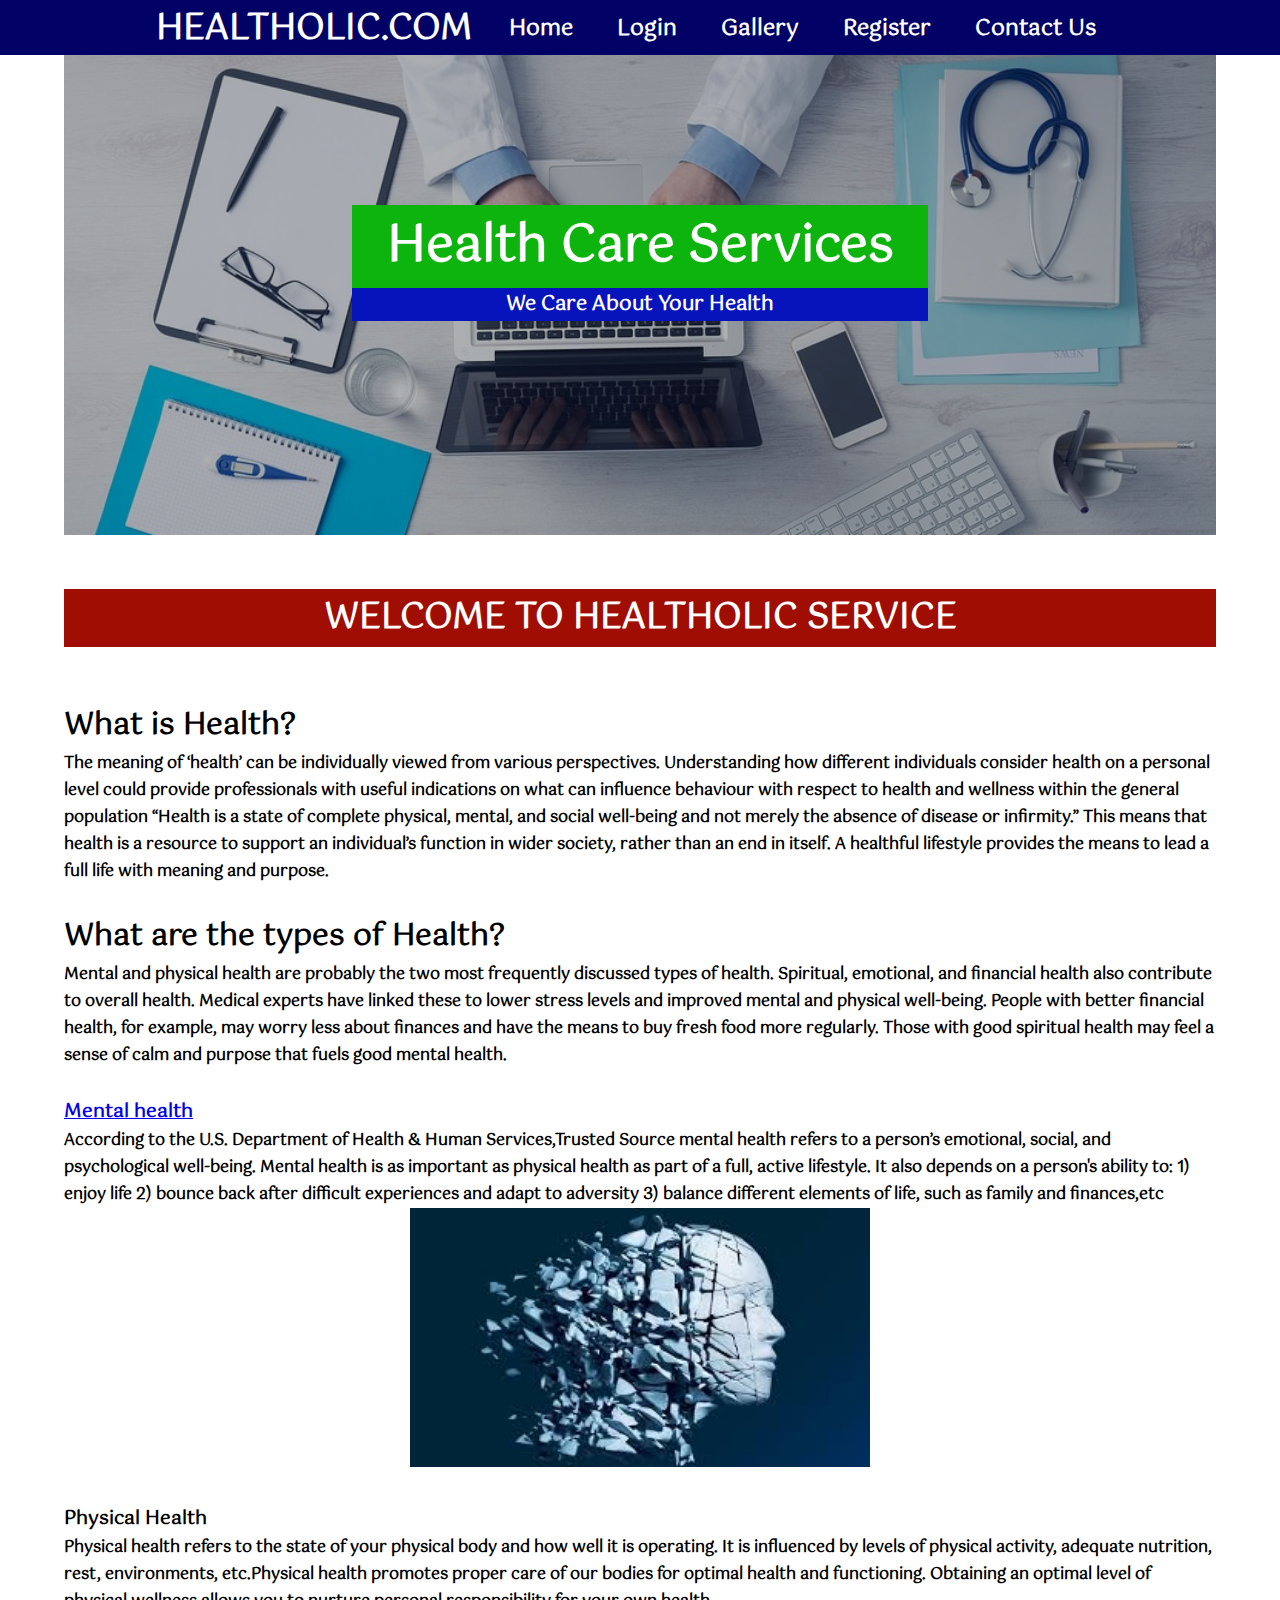
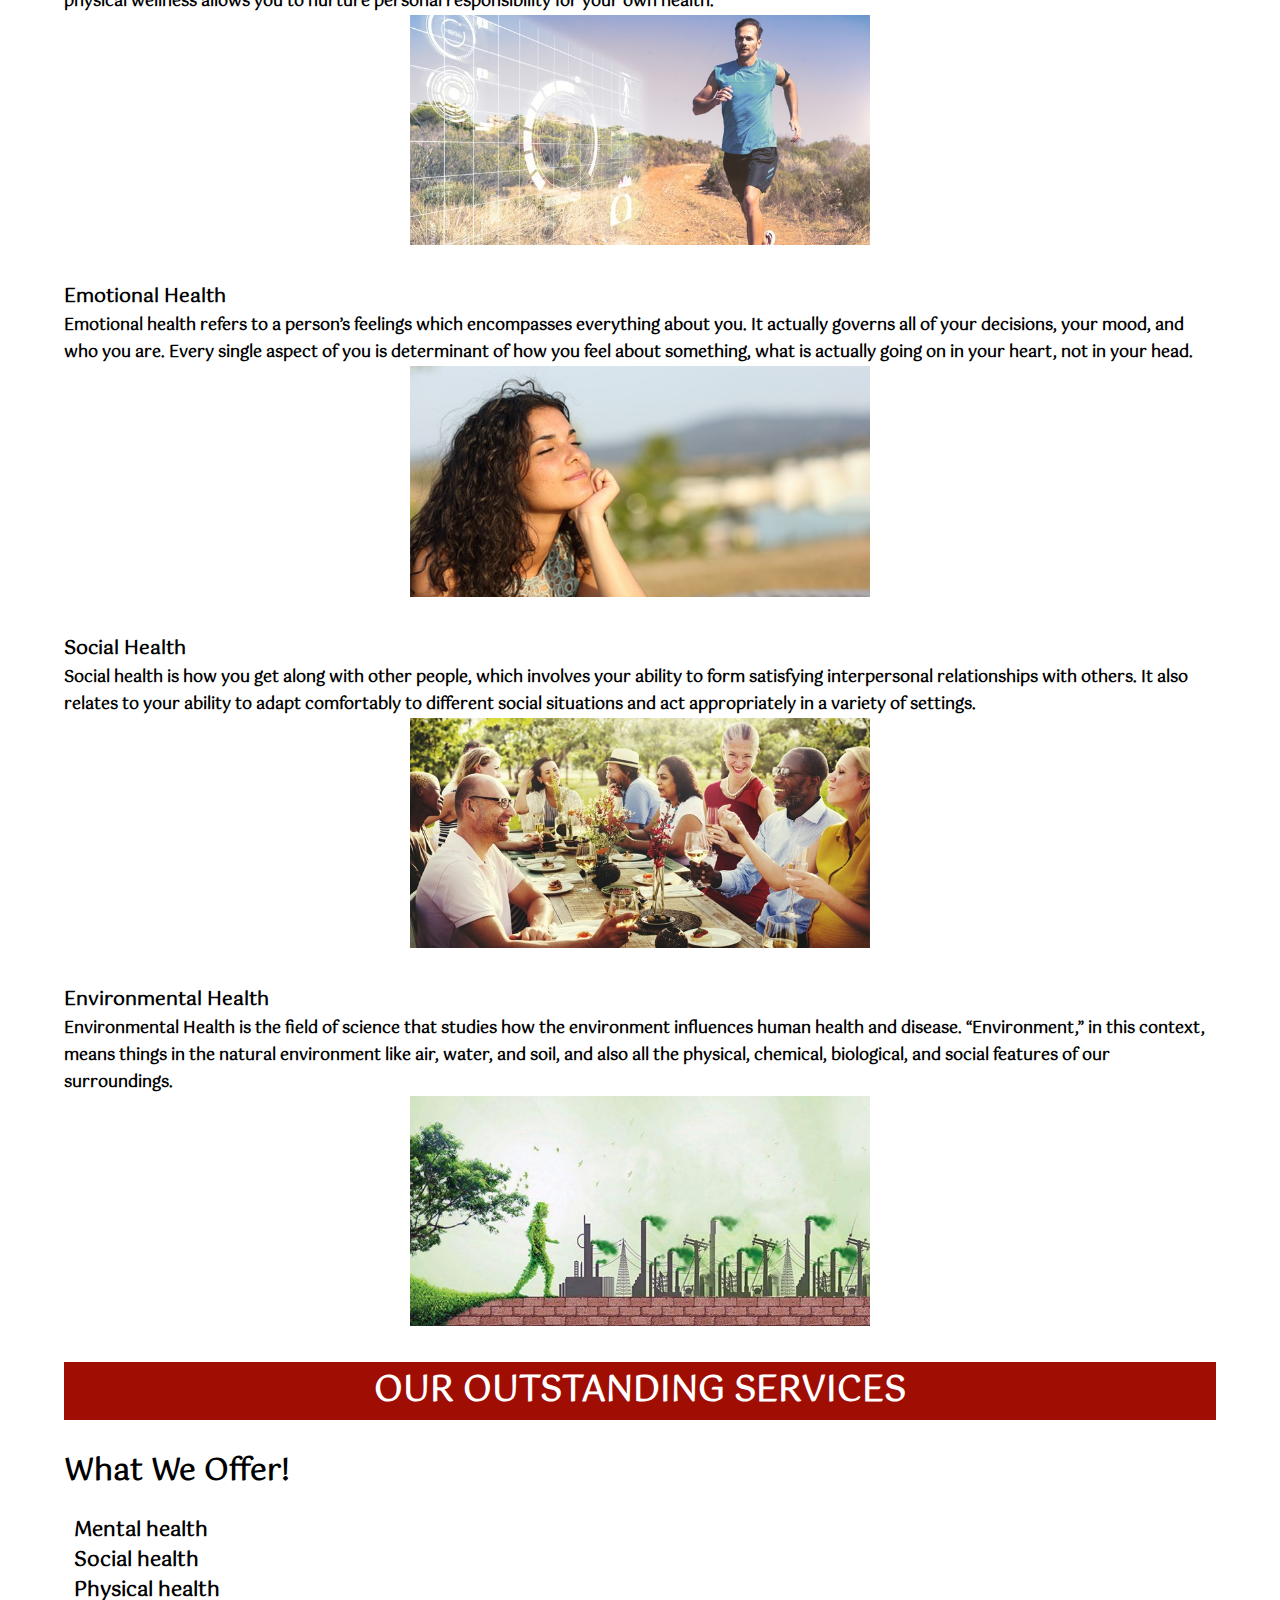
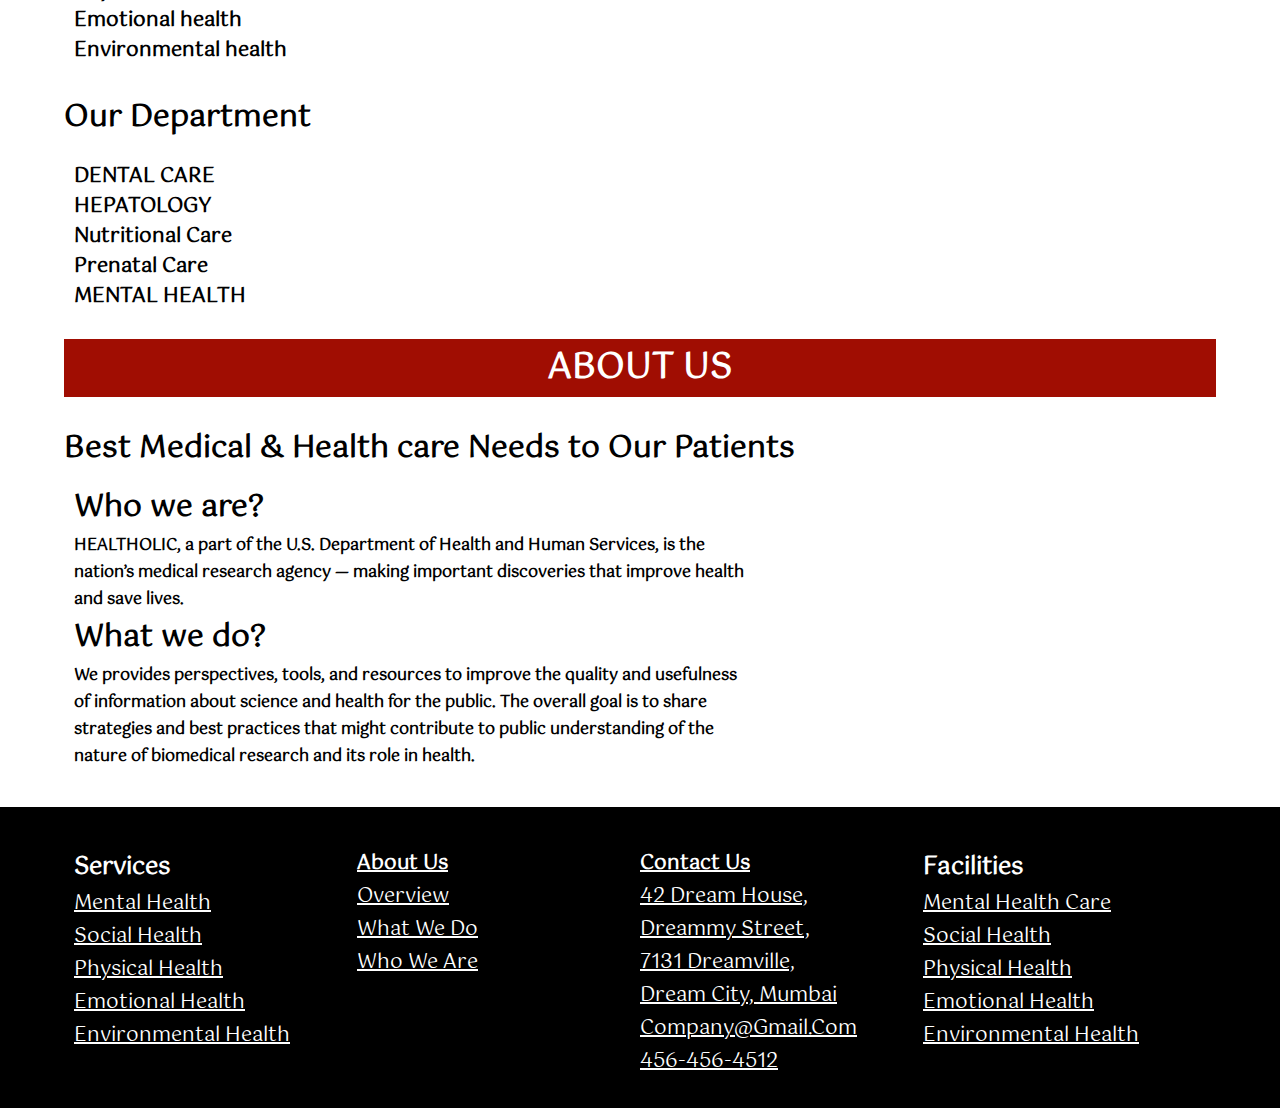
<file: health website/health website/index.html>
<!DOCTYPE html>
<html lang="en">
<head>
	<meta charset="utf-8">
	
	<title>healtholic.com</title>
	<link rel="stylesheet" type="text/css" href="css/index.css">
	<!--<link rel="stylesheet" type="text/css" href="css/fontawesome/css/all.css">-->
	<!--<link rel="stylesheet" type="text/css" href="css/animate.css"> -->
</head>
<body>
<!-- Start Header Coding-->
<header>
	<div class="menu">
		<!-- Start Brand name coding-->
		<div class="brand-name">
			<a href="index.html">
				<h2 class="animated flash">
				<i class="fa fa-hospital"></i>&nbsp;
				HEALTHOLIC.COM</h2>
			</a>
		</div>
		<!-- End Brand name coding-->
		<!-- Start Nav coding & menu coding -->
         <nav>
         	<ul>
         		<li><a href="index.html">Home</a></li>
                 <li><a href="login.html">Login</a></li>
         		<li><a href="gallery.html">Gallery</a></li>
         		<li><a href="register.html">Register</a></li>
         		<li><a href="contact.html">Contact Us</a></li>
         	</ul>
         </nav>
		<!-- End Nav coding & menu coding -->
	</div>
</header>
<!-- End Header Coding-->
<!-- Start Section Coding-->
<section>
	<div class="w-80" style="padding: 0;">
	<div class="section-img">
		<div class="section-bg-box">
			<h1 class="animated slideInLeft">Health Care Services</h1>
			<h2 class="animated slideInRight">We Care About Your Health</h2>
		</div>
	</div>
	<!-- text decoration coding -->
	<br/><br/>
	<center><h1 class="welcome-text">WELCOME  TO  HEALTHOLIC  SERVICE</h1></center>
	<br/><br/>
	<p>
        <h2>What is Health?</h2>
      <h4> The meaning of ‘health’ can be individually viewed from various perspectives.  Understanding how different individuals consider health on a personal level could provide professionals with useful indications on what can influence behaviour with respect to health and wellness within the general population

		“Health is a state of complete physical, mental, and social well-being and not merely the absence of disease or infirmity.”

        This means that health is a resource to support an individual’s function in wider society, rather than an end in itself. A healthful lifestyle provides the means to lead a full life with meaning and purpose.
	</h4>    
	</p>
	<br/>
	<p>
		<h2>What are the types of Health?</h2>
	<h4>   Mental and physical health are probably the two most frequently discussed types of health.

        Spiritual, emotional, and financial health also contribute to overall health. Medical experts have linked these to lower stress levels and improved mental and physical well-being.

        People with better financial health, for example, may worry less about finances and have the means to buy fresh food more regularly. Those with good spiritual health may feel a sense of calm and purpose that fuels good mental health.
	</h4> 
	</p>
	<br/>
	<p>
		<h3><a class="link" href="mental.html">Mental health</a></h3>
        <h4>   According to the U.S. Department of Health & Human Services,Trusted Source mental health refers to a person’s emotional, social, and psychological well-being. Mental health is as important as physical health as part of a full, active lifestyle.
            It also depends on a person's ability to:
            1) enjoy life
            2) bounce back after difficult experiences and adapt to adversity
            3) balance different elements of life, such as family and finances,etc
			<center> <img src="images/12.jpg" width="40%"></center>
		</h4> 
</p>
	<br/>
	<p>
		<h3>Physical Health</h3>
	<h4>   Physical health refers to the state of your physical body and how well it is operating. It is influenced by levels of physical activity, adequate nutrition, rest, environments, etc.Physical health promotes proper care of our bodies for optimal health and functioning. 
        Obtaining an optimal level of physical wellness allows you to nurture personal responsibility for your own health.
		<center><img src="images/13.jpg" width="40%"></center>
	</h4> 
	</p>
	<br/>
	<p>
		<h3>Emotional Health</h3>
	<h4>   Emotional health refers to a person’s feelings which encompasses everything about you. It actually governs all of your decisions, your mood, and who you are.
         Every single aspect of you is determinant of how you feel about something, what is actually going on in your heart, not in your head.
		<center><img src="images/10.jpg" width="40%"></center>
    </h4> 
	</p>
	<br/>
	<p>
		<h3>Social Health</h3>
	<h4>    Social health is how you get along with other people, which involves your ability to form satisfying interpersonal relationships with others. It also relates to your ability to adapt comfortably to different social situations and act appropriately in a variety of settings.
         <center><img src="images/14.jpg" width="40%"></center>
		</h4> 
	</p>
    <br/>
	<p>
		<h3>Environmental Health</h3>
	<h4>    Environmental Health is the field of science that studies how the environment influences human health and disease. “Environment,” in this context, means things in the natural environment like air, water, and soil, and also all the physical, chemical, biological, and social features of our surroundings.
	</h4> 
		<center><img src="images/11.jpg" width="40%"></center>
        
	</p>
	<br/>
	<center><h1 class="welcome-text">OUR OUTSTANDING SERVICES</h1></center>
	<br/>
	<h2>What We Offer!</h2>
	<h3>
	<ul>    
		<li>Mental health</li>
		<li>Social health</li>
		<li>Physical health</li>
		<li>Emotional health</li>
		<li>Environmental health</li>
	</ul>
	</h3>
	<br/>
	<h2>Our Department</h2>
<h3>
	<ul>
		<li>DENTAL CARE</li>
		<li>HEPATOLOGY</li>
        <li>Nutritional Care</li>
		<li>Prenatal Care</li>
		<li>MENTAL HEALTH</li>
	</ul>
</h3>
	<br/>
	<center><h1 class="welcome-text" style="width: 100%;">about us</h1></center>
	<br/>
	<h2>Best Medical & Health care Needs to Our Patients</h2>
	<div class="about-box">
		<div>
			<p>
                <h2>Who we are?</h2>
               <h4> HEALTHOLIC, a part of the U.S. Department of Health and Human Services, is the nation’s medical research agency — making important discoveries that improve health and save lives.
			   </h4>
                <h2>What we do?</h2>
               <h4>We provides perspectives, tools, and resources to improve the quality and usefulness of information about science and health for the public. The overall goal is to share strategies and best practices that might contribute to public understanding of the nature of biomedical research and its role in health. 
			   </h4> 
			</p>
			<br/>
		</div>
	
	</div>
    </div>
</section>
<!-- End Section Coding-->
<!-- Start Footer Coding-->
<footer>
	<div class="w-80">
		<div class="footer-box">
 		<h2>Services</h2>
 		<a href="mental.html">Mental health </a>
 		<a href="#">Social health</a>
 		<a href="#">Physical health</a>
 		<a href="#">Emotional health</a>
 		<a href="#">Environmental health</a>
    </div> 	

    <div class="footer-box">
		<h2><a href="index.html">About Us</a></h2>
 		<a href="#">Overview</a>
 		<a href="#">What we do</a>
 		<a href="#">Who we are</a>
 		
 	</div>
 	<div class="footer-box">
 		<h2><a href="contact.html">Contact Us</a></h2>
 		<a href="#">42 Dream House,</a>
 		<a href="#"> Dreammy street,</a>
 		<a href="#"> 7131 Dreamville,</a>
		<a href="#">Dream City, Mumbai</a>
 		<a href="#">company@gmail.com</a>
 		<a href="#">456-456-4512</a>
 	</div>
 	<div class="footer-box">
 		<h2>Facilities</h2>
 		<a href="#">Mental health care</a>
 		<a href="#">Social health</a>
 		<a href="#">Physical health</a>
 		<a href="#">Emotional health</a>
 		<a href="#">Environmental health</a>
 	
 	</div>
	</div>
</footer>
<!-- End footer Coding-->
</body>
</html>
</file>
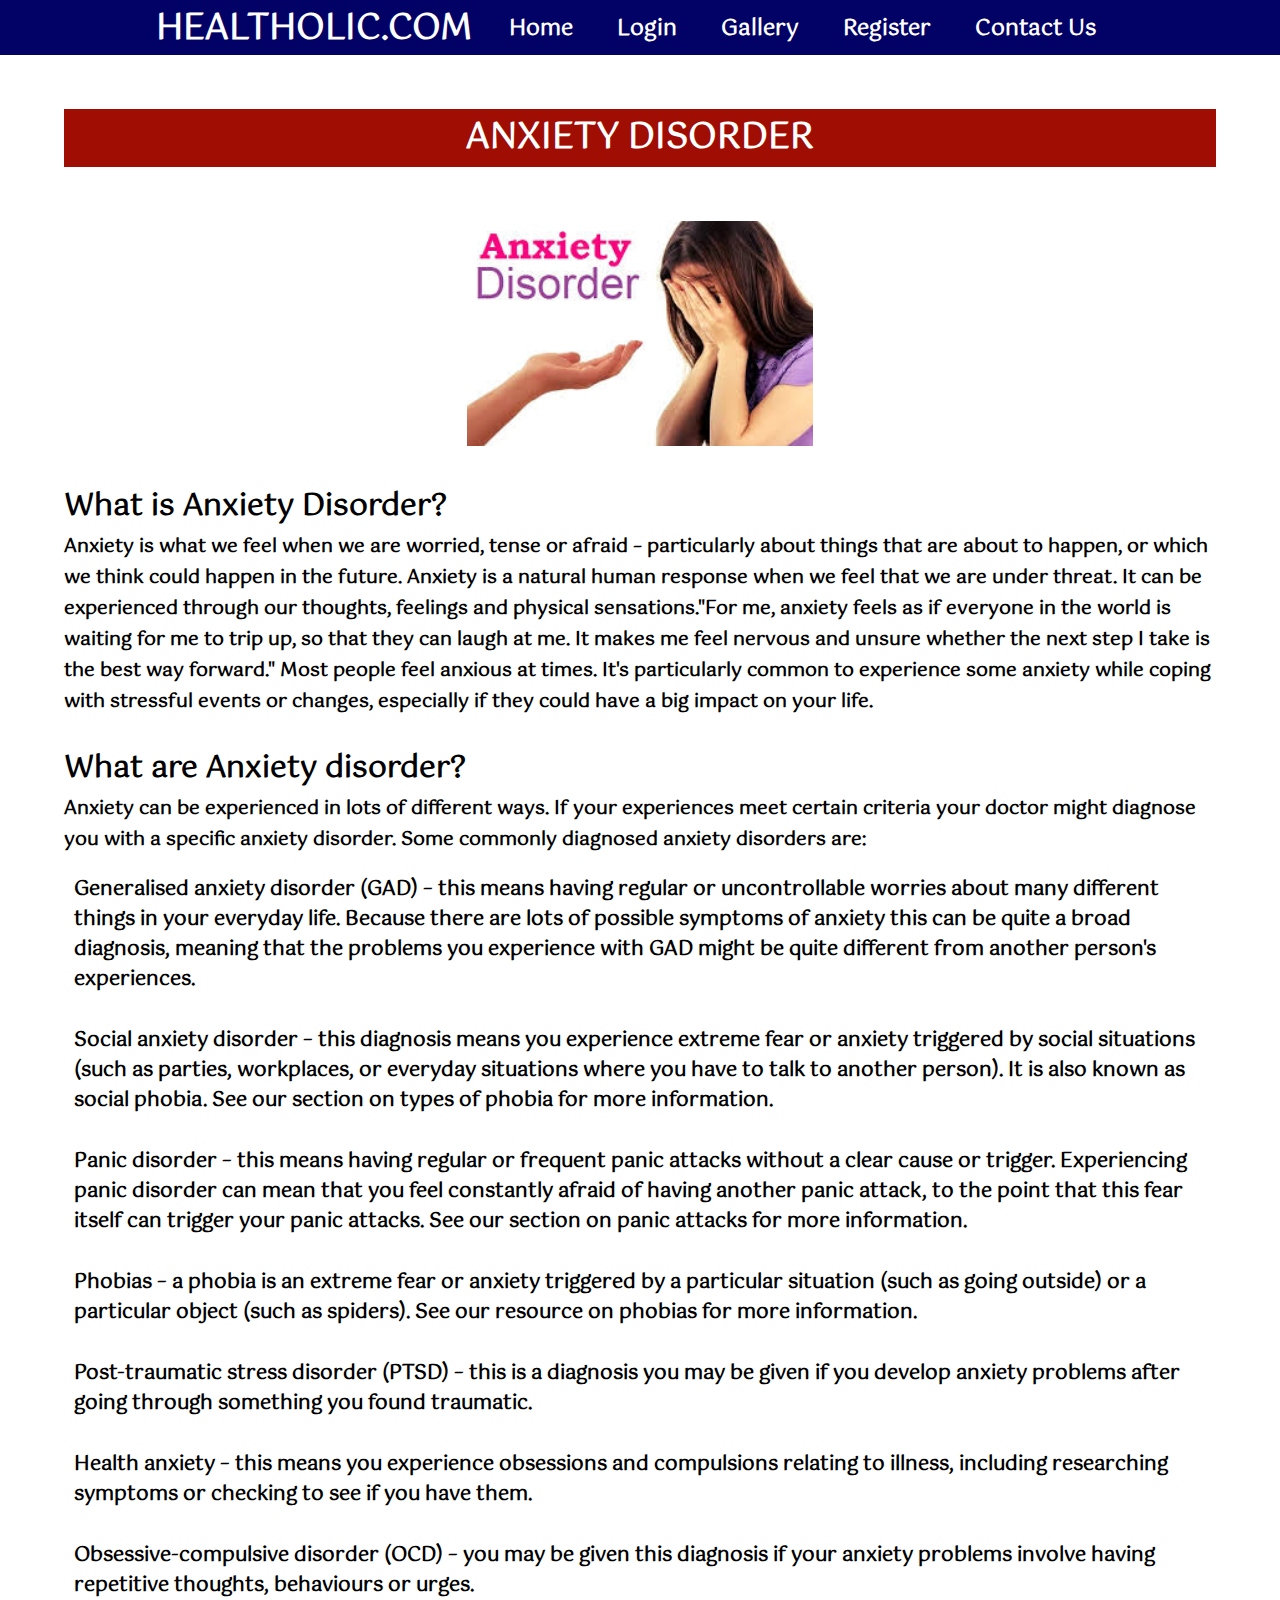
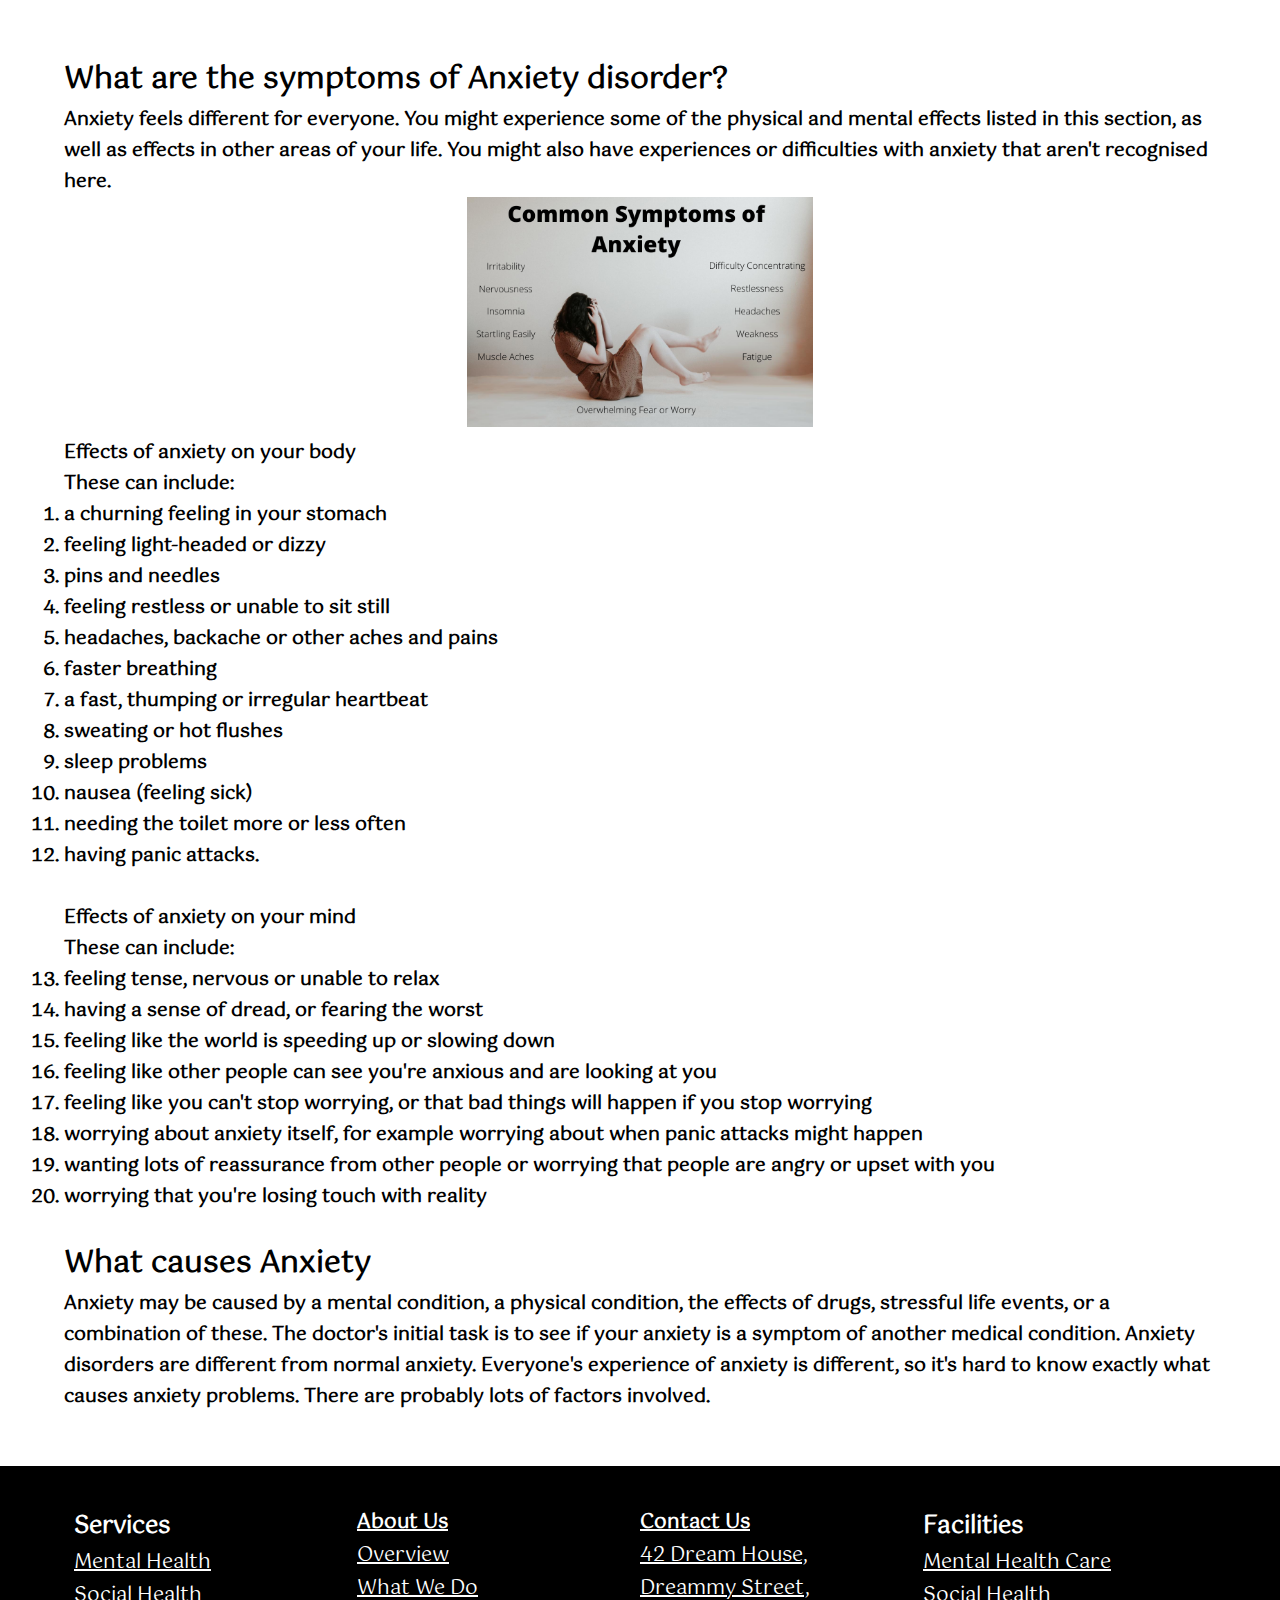
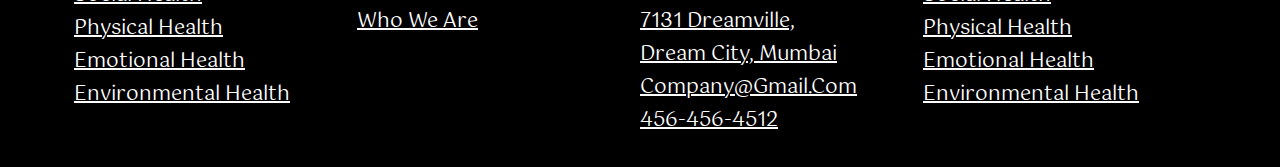
<file: health website/health website/anxiety.html>
<!DOCTYPE html>
<html lang="en">
<head>
	<meta charset="utf-8">
	
	<title>healtholic.com</title>
	<link rel="stylesheet" type="text/css" href="css/index.css">
	<!--<link rel="stylesheet" type="text/css" href="css/fontawesome/css/all.css">-->
	<!--<link rel="stylesheet" type="text/css" href="css/animate.css"> -->
</head>
<body>
<!-- Start Header Coding-->
<header>
	<div class="menu">
		<!-- Start Brand name coding-->
		<div class="brand-name">
			<a href="index.html">
				<h2 class="animated flash">
				<i class="fa fa-hospital"></i>&nbsp;
				HEALTHOLIC.COM</h2>
			</a>
		</div>
		<!-- End Brand name coding-->
		<!-- Start Nav coding & menu coding -->
         <nav>
         	<ul>
         		<li><a href="index.html">Home</a></li>
                 <li><a href="login.html">Login</a></li>
         		<li><a href="gallery.html">Gallery</a></li>
         		<li><a href="register.html">Register</a></li>
         		<li><a href="contact.html">Contact Us</a></li>
         	</ul>
         </nav>
		<!-- End Nav coding & menu coding -->
	</div>
</header>
<!-- End Header Coding-->
<!-- Start Section Coding-->
<section>
    <div class="w-80" style="padding: 0;">
        
	<!-- text decoration coding -->
	<br/><br/>
	<h1 class="welcome-text"><center>Anxiety Disorder </center></h1>
	<br/><br/>
    <center> <img src="images/3.jpg" width="30%"></center><br>
	<p>
        <h2>What is Anxiety Disorder?</h2>
       <h3> Anxiety is what we feel when we are worried, tense or afraid – particularly about things that are about to happen, or which we think could happen in the future.
		Anxiety is a natural human response when we feel that we are under threat. It can be experienced through our thoughts, feelings and physical sensations."For me, anxiety feels as if everyone in the world is waiting for me to trip up, so
		that they can laugh at me. It makes me feel nervous and unsure whether the next step I take is the best way forward."
		Most people feel anxious at times. It's particularly common to experience some anxiety while coping with stressful events or changes, especially if they could have a big impact
		on your life.
       </h3>
    </p>
	<br/>
	<p>
		<h2>What are Anxiety disorder?</h2>
        <h3>
			Anxiety can be experienced in lots of different ways. If your experiences meet certain criteria your doctor might diagnose you with a specific anxiety disorder.
			Some commonly diagnosed anxiety disorders are:
			<ul>
			<li>Generalised anxiety disorder (GAD) – this means having regular or uncontrollable worries about many different things in your everyday life. Because there are lots of possible symptoms of anxiety this can be quite a broad diagnosis, meaning that
			the problems you experience with GAD might be quite different from another person's experiences.</li> <br>
			<li> Social anxiety disorder – this diagnosis means you experience extreme fear or anxiety triggered by social situations (such as parties, workplaces, or everyday
			situations where you have to talk to another person). It is also known as social phobia. See our section on types of phobia for more information.</li> <br>
			<li>Panic disorder – this means having regular or frequent panic attacks without a clear cause or trigger. Experiencing panic disorder can mean that you feel
			constantly afraid of having another panic attack, to the point that this fear itself can trigger your panic attacks. See our section on panic attacks for more information.</li> <br>
			<li> Phobias – a phobia is an extreme fear or anxiety triggered by a particular situation (such as going outside) or a particular object (such as spiders). See our resource on phobias for more information.</li> <br>
			<li>Post-traumatic stress disorder (PTSD) – this is a diagnosis you may be given if you develop anxiety problems after going through something you found traumatic.</li> <br>
			<li>Health anxiety – this means you experience obsessions and compulsions relating to illness, including researching symptoms or checking to see if you have them. </li><br>
			<li>Obsessive-compulsive disorder (OCD) – you may be given this diagnosis if your anxiety problems involve having repetitive thoughts, behaviours or urges.</li>
		</ul>
		</h3><br>
	</p>
	<br/>
	<p>
		<h2>What are the symptoms of Anxiety disorder?</h2>
        <h3>
			Anxiety feels different for everyone. You might experience some of the physical and mental effects listed in this section, as well as effects in other areas of your life.
				You might also have experiences or difficulties with anxiety that aren't recognised here.<br>
				<center><img src="images/4.png" width="30%"></center>
				<B>Effects of anxiety on your body</B><br>
				These can include:
				<ol>
					<li>a churning feeling in your stomach</li>
					<li>feeling light-headed or dizzy</li>
					<li>pins and needles</li>
					<li>feeling restless or unable to sit still</li>
					<li>headaches, backache or other aches and pains</li>
					<li>faster breathing</li>
					<li>a fast, thumping or irregular heartbeat</li>
					<li>sweating or hot flushes</li>
					<li>sleep problems</li>
					<li>nausea (feeling sick)</li>
					<li>needing the toilet more or less often</li>
					<li>having panic attacks.</li><br>
					<B>Effects of anxiety on your mind</B><br>
					These can include:
					<li>feeling tense, nervous or unable to relax</li>
					<li>having a sense of dread, or fearing the worst</li>
					<li>feeling like the world is speeding up or slowing down</li>
					<li>feeling like other people can see you're anxious and are looking at you</li>
					<li>feeling like you can't stop worrying, or that bad things will happen if you stop worrying</li>
					<li>worrying about anxiety itself, for example worrying about when panic attacks might happen</li>
					<li>wanting lots of reassurance from other people or worrying that people are angry or upset with you</li>
					<li>worrying that you're losing touch with reality</li>
			</ol>
		</h3>
	</p>
	
	<br/>
	<p>
		<h2>What causes Anxiety</h2>
		<h3>
			Anxiety may be caused by a mental condition, a physical condition, the effects of drugs, stressful life events, or a combination of these. The doctor's initial task is to see if your anxiety is a symptom of another medical condition. Anxiety disorders are different from normal anxiety.
			Everyone's experience of anxiety is different, so it's hard to know exactly what causes anxiety problems. There are probably lots of factors involved.
		</h3>
    </p>
	<br/>
	<p>
		
	</p>
	<br/>
    </div>
</section>
<!-- End Section Coding-->
<!-- Start Footer Coding-->
<footer>
	<div class="w-80">
		<div class="footer-box">
 		<h2>Services</h2>
 		<a href="mental.html">Mental health </a>
 		<a href="#">Social health</a>
 		<a href="#">Physical health</a>
 		<a href="#">Emotional health</a>
 		<a href="#">Environmental health</a>
    </div> 	

    <div class="footer-box">
		<h2><a href="index.html">About Us</a></h2>
 		<a href="index.html">Overview</a>
 		<a href="index.html">What we do</a>
 		<a href="index.html">Who we are</a>
 		
 	</div>
 	<div class="footer-box">
		<h2><a href="contact.html">Contact Us</a></h2>
 		<a href="#">42 Dream House,</a>
 		<a href="#"> Dreammy street,</a>
 		<a href="#"> 7131 Dreamville,</a>
		<a href="#">Dream City, Mumbai</a>
 		<a href="#">company@gmail.com</a>
 		<a href="#">456-456-4512</a>
 	</div>
 	<div class="footer-box">
 		<h2>Facilities</h2>
 		<a href="#">Mental health care</a>
 		<a href="#">Social health</a>
 		<a href="#">Physical health</a>
 		<a href="#">Emotional health</a>
 		<a href="#">Environmental health</a>
 	
 	</div>
	</div>
</footer>
<!-- End footer Coding-->
</body>
</html>
</file>
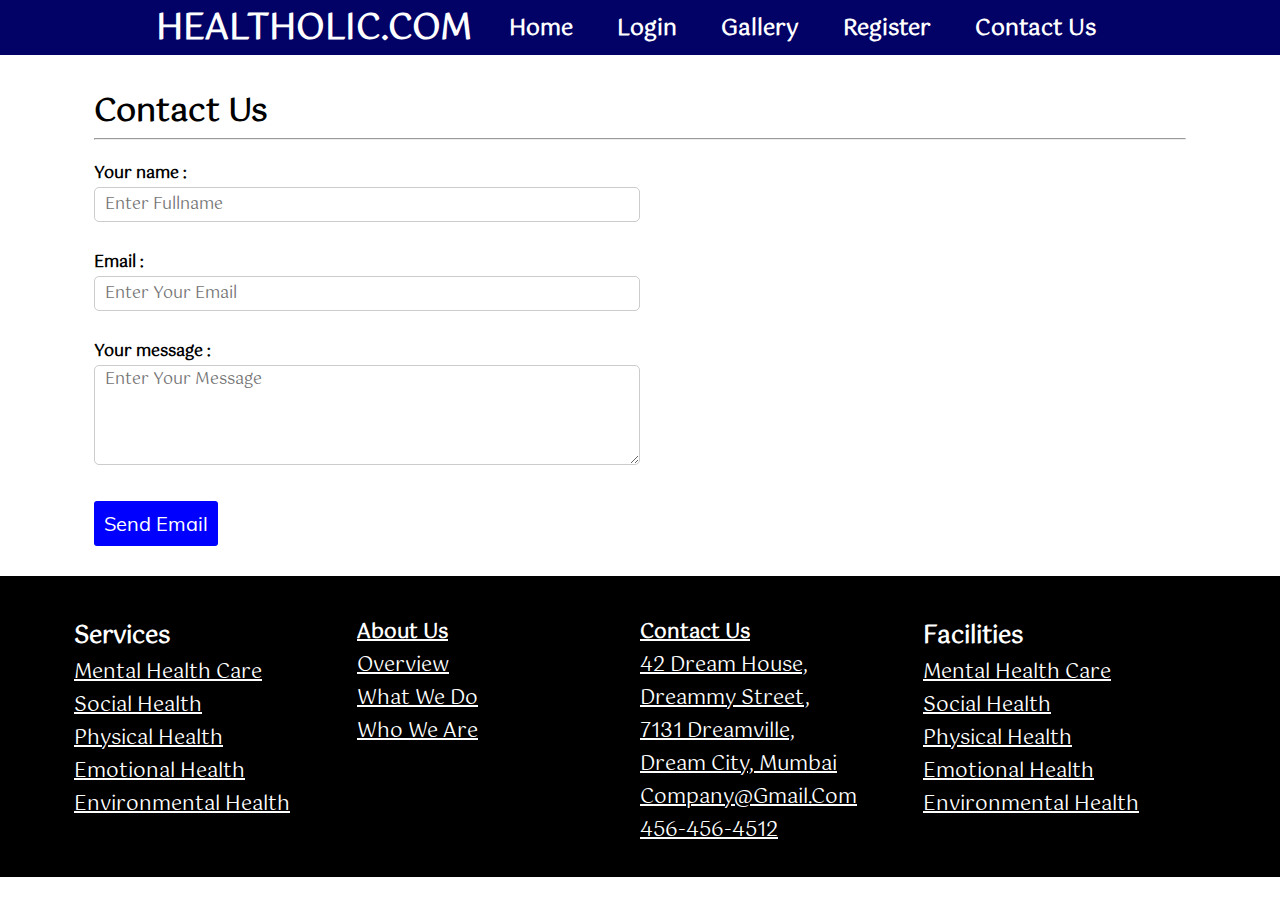
<file: health website/health website/contact.html>
<!DOCTYPE html>
<html lang="en">
<head>
	<meta charset="utf-8">
	<title>healtholic.com</title>
	<link rel="stylesheet" type="text/css" href="css/index.css">
	<!--<link rel="stylesheet" type="text/css" href="css/fontawesome/css/all.css">-->
	<!--<link rel="stylesheet" type="text/css" href="css/animate.css">-->
</head>
<body>
<!-- Start Header Coding-->
<header>
	<div class="menu">
		<!-- Start Brand name coding-->
		<div class="brand-name">
			<a href="index.html">
				<h2 class="animated flash">
				<i class="fa fa-hospital"></i>&nbsp;
				HEALTHOLIC.COM</h2>
			</a>
		</div>
		<!-- End Brand name coding-->
		<!-- Start Nav coding & menu coding -->
         <nav>
         	<ul>
         		<li><a href="index.html">Home</a></li>
				 <li><a href="login.html">Login</a></li>
         		<li><a href="gallery.html">Gallery</a></li>
         		<li><a href="register.html">Register</a></li>
         		<li><a href="contact.html">Contact Us</a></li>
         	</ul>
         </nav>
		<!-- End Nav coding & menu coding -->
	</div>
</header>
<!-- End Header Coding-->
<!-- Start Section Coding-->
<section>
	<div class="w-80">
     <div class="form-box">
     	<h1>Contact Us</h1>
     	<hr>
     	<form>
     		<label for="fullname"><b>Your name :</b></label><br/>
				<input type="text" name="name" id="fullname" placeholder="Enter Fullname">
				<br/><br/>

				<label for="email"><b>Email :</b></label>
				<br/>
				<input type="email" name="email" id="email" placeholder="Enter Your Email">
				<br/><br/>

				<label for="message"><b>Your message :</b></label>
				<br/>
				<textarea id="message" placeholder="Enter Your Message"></textarea>
				<br/><br/>

				<button type="submit" id="contact-btn">Send Email</button>
     	</form>
     </div>
    </div>
</section>
<!-- End Section Coding-->
<!-- Start Footer Coding-->
<footer>
	<div class="w-80">
		<div class="footer-box">
 		<h2>Services</h2>
 		<a href="#">Mental health care</a>
 		<a href="#">Social health</a>
 		<a href="#">Physical health</a>
 		<a href="#">Emotional health</a>
 		<a href="#">Environmental health</a>
 	</div>
 	<div class="footer-box">
		<h2><a href="index.html">About Us</a></h2>
 		<a href="index.html">Overview</a>
 		<a href="index.html">What we do</a>
 		<a href="index.html">Who we are</a>
 		
 	</div>
 	<div class="footer-box">
		<h2><a href="contact.html">Contact Us</a></h2>
 		<a href="#">42 Dream House,</a>
 		<a href="#"> Dreammy street,</a>
 		<a href="#"> 7131 Dreamville,</a>
		<a href="#">Dream City, Mumbai</a>
 		<a href="#">company@gmail.com</a>
 		<a href="#">456-456-4512</a>
 	</div>
 	<div class="footer-box">
 		<h2>Facilities</h2>
 		<a href="#">Mental health care</a>
 		<a href="#">Social health</a>
 		<a href="#">Physical health</a>
 		<a href="#">Emotional health</a>
 		<a href="#">Environmental health</a>
 	</div>
	</div>
</footer>
<!-- End footer Coding-->
</body>
</html>
</file>
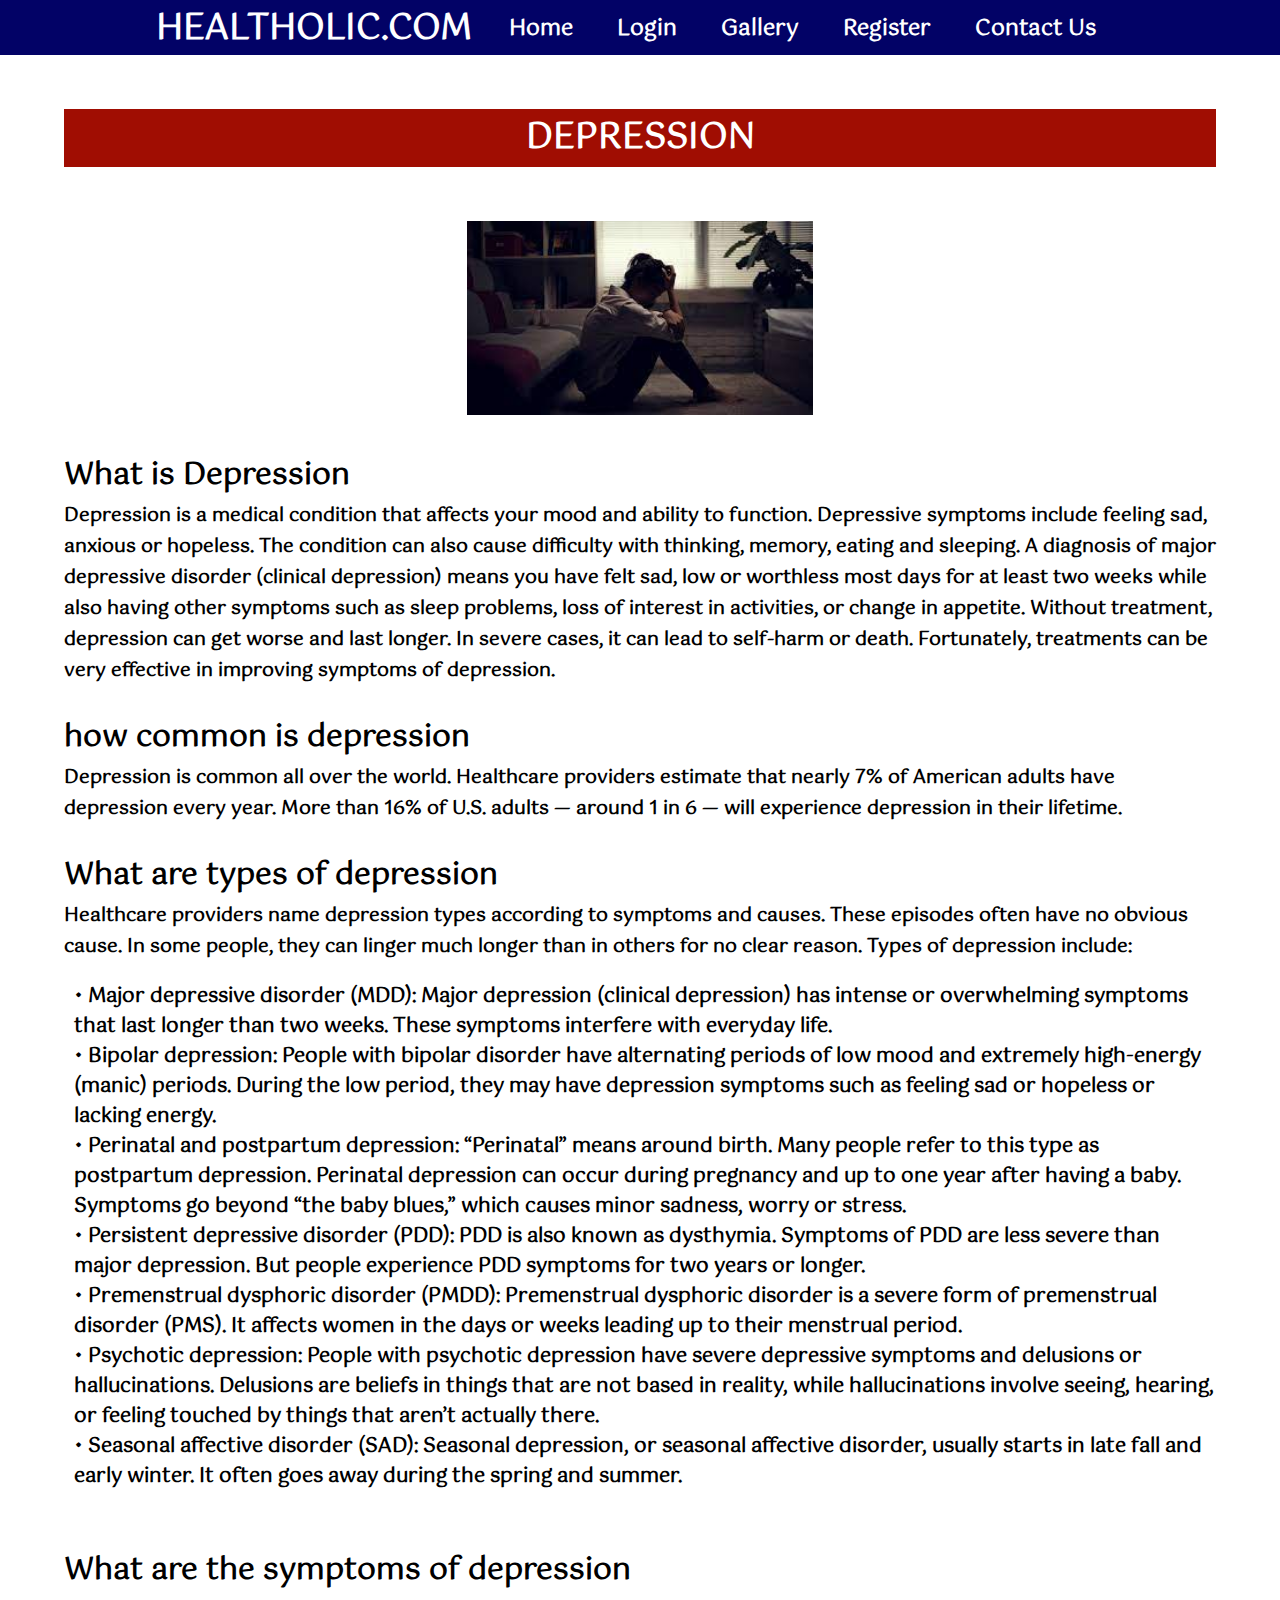
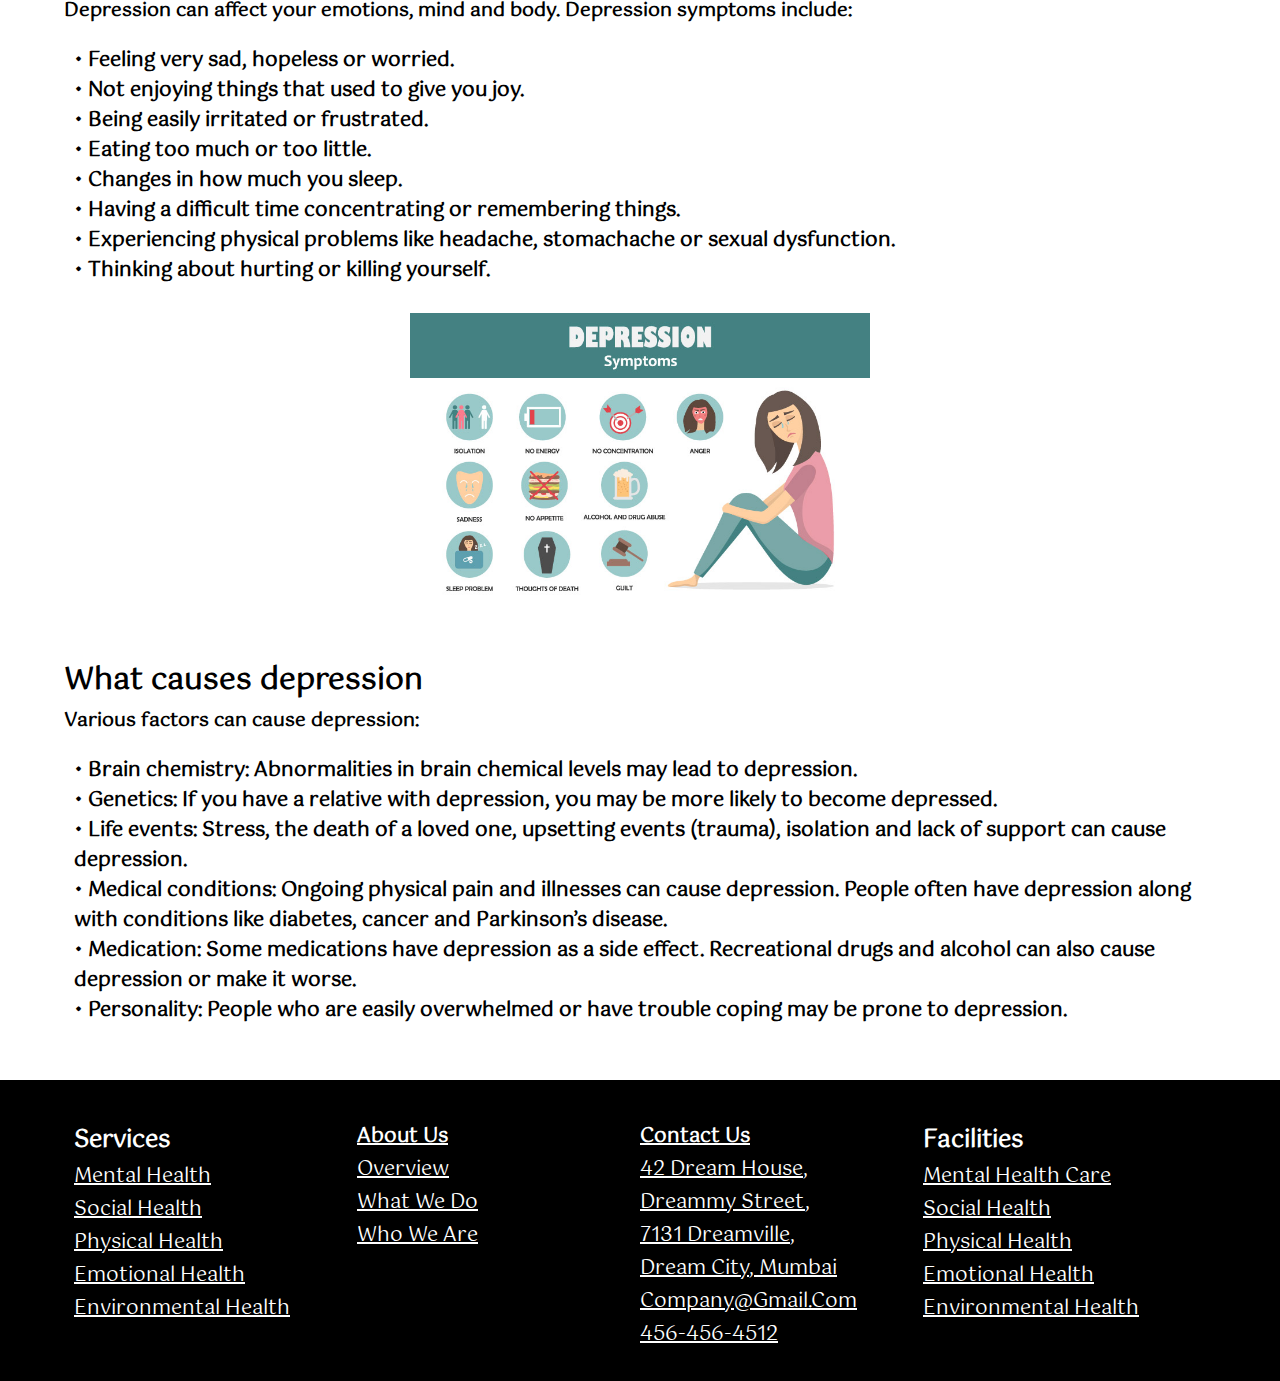
<file: health website/health website/depression.html>
<!DOCTYPE html>
<html lang="en">
<head>
	<meta charset="utf-8">
	
	<title>healtholic.com</title>
	<link rel="stylesheet" type="text/css" href="css/index.css">
	<!--<link rel="stylesheet" type="text/css" href="css/fontawesome/css/all.css">-->
	<!--<link rel="stylesheet" type="text/css" href="css/animate.css"> -->
</head>
<body>
<!-- Start Header Coding-->
<header>
	<div class="menu">
		<!-- Start Brand name coding-->
		<div class="brand-name">
			<a href="index.html">
				<h2 class="animated flash">
				<i class="fa fa-hospital"></i>&nbsp;
				HEALTHOLIC.COM</h2>
			</a>
		</div>
		<!-- End Brand name coding-->
		<!-- Start Nav coding & menu coding -->
         <nav>
         	<ul>
         		<li><a href="index.html">Home</a></li>
                 <li><a href="login.html">Login</a></li>
         		<li><a href="gallery.html">Gallery</a></li>
         		<li><a href="register.html">Register</a></li>
         		<li><a href="contact.html">Contact Us</a></li>
         	</ul>
         </nav>
		<!-- End Nav coding & menu coding -->
	</div>
</header>
<!-- End Header Coding-->
<!-- Start Section Coding-->
<section>
    <div class="w-80" style="padding: 0;">
        
	<!-- text decoration coding -->
	<br/><br/>
	<h1 class="welcome-text"><center>Depression</center></h1>
	<br/><br/>
    <center> <img src="images/5.jpg" width="30%"></center><br>
	<p>
        <h2>What is Depression</h2>
       <h3>Depression is a medical condition that affects your mood and ability to function. Depressive symptoms include feeling sad, anxious or hopeless. The condition can also cause difficulty with thinking, memory, eating and sleeping. A diagnosis of major depressive disorder (clinical depression) means you have felt sad, low or worthless most days for at least two weeks while also having other symptoms such as sleep problems, loss of interest in activities, or change in appetite. Without treatment, depression can get worse and last longer. In severe cases, it can lead to self-harm or death. Fortunately, treatments can be very effective in improving symptoms of depression.
       </h3>
    </p>
	<br/>
    <p>
        <h2>how common is depression</h2>
       <h3>Depression is common all over the world. Healthcare providers estimate that nearly 7% of American adults have depression every year. More than 16% of U.S. adults — around 1 in 6 — will experience depression in their lifetime.
       </h3>
    </p>
    <br>
	<p>
		<h2>What are types of depression</h2>
        <h3>
			Healthcare providers name depression types according to symptoms and causes. These episodes often have no obvious cause. In some people, they can linger much longer than in others for no clear reason.
            Types of depression include:
			<ul>
			<li>• Major depressive disorder (MDD): Major depression (clinical depression) has intense or overwhelming symptoms that last longer than two weeks. These symptoms interfere with everyday life.</li> 
			<li>• Bipolar depression: People with bipolar disorder have alternating periods of low mood and extremely high-energy (manic) periods. During the low period, they may have depression symptoms such as feeling sad or hopeless or lacking energy.</li> 
			<li>• Perinatal and postpartum depression: “Perinatal” means around birth. Many people refer to this type as postpartum depression. Perinatal depression can occur during pregnancy and up to one year after having a baby. Symptoms go beyond “the baby blues,” which causes minor sadness, worry or stress.</li> 
			<li>• Persistent depressive disorder (PDD): PDD is also known as dysthymia. Symptoms of PDD are less severe than major depression. But people experience PDD symptoms for two years or longer.</li>
			<li>• Premenstrual dysphoric disorder (PMDD): Premenstrual dysphoric disorder is a severe form of premenstrual disorder (PMS). It affects women in the days or weeks leading up to their menstrual period.</li> 
			<li>• Psychotic depression: People with psychotic depression have severe depressive symptoms and delusions or hallucinations. Delusions are beliefs in things that are not based in reality, while hallucinations involve seeing, hearing, or feeling touched by things that aren’t actually there.</li>
			<li>• Seasonal affective disorder (SAD): Seasonal depression, or seasonal affective disorder, usually starts in late fall and early winter. It often goes away during the spring and summer.</li>
		</ul>
		</h3><br>
	</p>
	<br/>
	<p>
		<h2>What are the symptoms of depression</h2>
        <h3>Depression can affect your emotions, mind and body. Depression symptoms include:
				<ul>
					<li>•	Feeling very sad, hopeless or worried.</li>
					<li>•	Not enjoying things that used to give you joy.</li>
                    <li>•	Being easily irritated or frustrated.</li>
                    <li>•	Eating too much or too little.</li>
                    <li>•	Changes in how much you sleep.</li>
                    <li>•	Having a difficult time concentrating or remembering things.</li>
                    <li>•	Experiencing physical problems like headache, stomachache or sexual dysfunction.</li>
                    <li>•	Thinking about hurting or killing yourself.</li>
			</ul>
		</h3>
	</p><br>
	<center><img src="images/6.jpg" width="40%"></center>
	<br/>
	<p>
		<h2>What causes depression</h2>
		<h3>
			Various factors can cause depression:
            <ul>
                <li>• Brain chemistry: Abnormalities in brain chemical levels may lead to depression.</li>
                <li>• Genetics: If you have a relative with depression, you may be more likely to become depressed.</li>
                <li>• Life events: Stress, the death of a loved one, upsetting events (trauma), isolation and lack of support can cause depression.</li>
                <li>• Medical conditions: Ongoing physical pain and illnesses can cause depression. People often have depression along with conditions like diabetes, cancer and Parkinson’s disease.</li>
                <li>• Medication: Some medications have depression as a side effect. Recreational drugs and alcohol can also cause depression or make it worse.</li>
                <li>• Personality: People who are easily overwhelmed or have trouble coping may be prone to depression.</li>
            </ul>
		</h3>
    </p>
	<br/>
	<p>
		
	</p>
	<br/>
    </div>
</section>
<!-- End Section Coding-->
<!-- Start Footer Coding-->
<footer>
	<div class="w-80">
		<div class="footer-box">
 		<h2>Services</h2>
 		<a href="mental.html">Mental health </a>
 		<a href="#">Social health</a>
 		<a href="#">Physical health</a>
 		<a href="#">Emotional health</a>
 		<a href="#">Environmental health</a>
    </div> 	

    <div class="footer-box">
		<h2><a href="index.html">About Us</a></h2>
 		<a href="index.html">Overview</a>
 		<a href="index.html">What we do</a>
 		<a href="index.html">Who we are</a>
 		
 	</div>
 	<div class="footer-box">
		<h2><a href="contact.html">Contact Us</a></h2>
 		<a href="#">42 Dream House,</a>
 		<a href="#"> Dreammy street,</a>
 		<a href="#"> 7131 Dreamville,</a>
		<a href="#">Dream City, Mumbai</a>
 		<a href="#">company@gmail.com</a>
 		<a href="#">456-456-4512</a>
 	</div>
 	<div class="footer-box">
 		<h2>Facilities</h2>
 		<a href="#">Mental health care</a>
 		<a href="#">Social health</a>
 		<a href="#">Physical health</a>
 		<a href="#">Emotional health</a>
 		<a href="#">Environmental health</a>
 	
 	</div>
	</div>
</footer>
<!-- End footer Coding-->
</body>
</html>
</file>
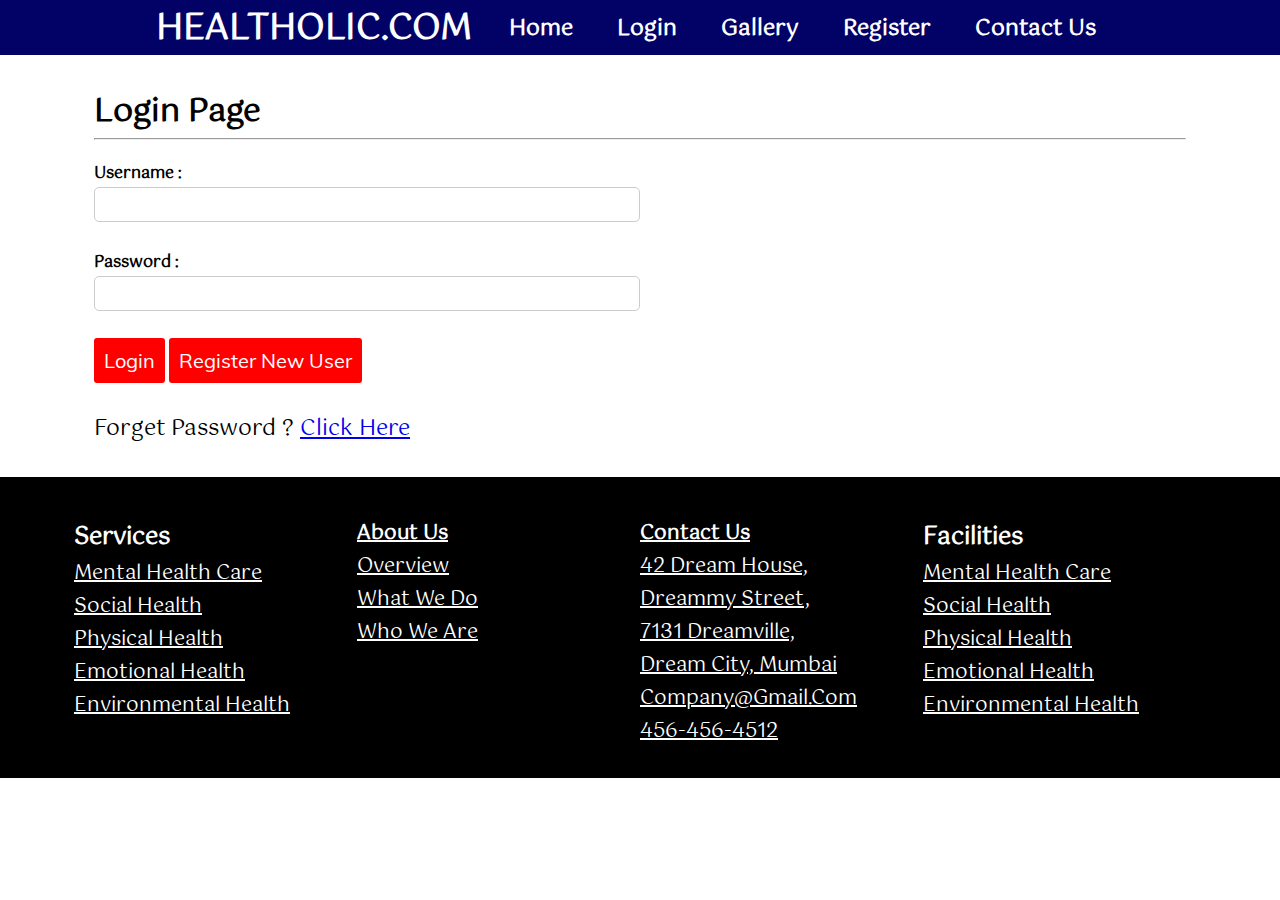
<file: health website/health website/login.html>
<!DOCTYPE html>
<html lang="en">
<head>
	<meta charset="utf-8">
	<title>healtholic.com</title>
	<link rel="stylesheet" type="text/css" href="css/index.css">
	<!--<link rel="stylesheet" type="text/css" href="css/fontawesome/css/all.css">-->
	<!--<link rel="stylesheet" type="text/css" href="css/animate.css">-->
</head>
<body>
<!-- Start Header Coding-->
<header>
	<div class="menu">
		<!-- Start Brand name coding-->
		<div class="brand-name">
			<a href="index.html">
				<h2 class="animated flash">
				<i class="fa fa-hospital"></i>&nbsp;
				HEALTHOLIC.COM</h2>
			</a>
		</div>
		<!-- End Brand name coding-->
		<!-- Start Nav coding & menu coding -->
         <nav>
         	<ul>
         		<li><a href="index.html">Home</a></li>
         		<li><a href="login.html">Login</a></li>
				 <li><a href="gallery.html">Gallery</a></li>
				 <li><a href="register.html">Register</a></li>
         		<li><a href="contact.html">Contact Us</a></li>
         </nav>
		<!-- End Nav coding & menu coding -->
	</div>
</header>
<!-- End Header Coding-->
<!-- Start Section Coding-->
<section>
	<div class="w-80">
     <div class="form-box">
     	<h1>Login Page</h1>
     	<hr>
     	<form>
     		<label for="username"><b>Username :</b></label><br/>
				<input type="text" name="username" id="username" />
				<br/><br/>

				<label for="password"><b>Password :</b></label>
				<br/>
				<input type="password" name="password" id="password" />
				<br/><br/>

				<button type="submit" id="login-btn">Login</button>
				<button type="submit" id="login-btn">Register New User</button>
				<br/><br/>
				<p>Forget Password ? <a href="register.html">Click Here</a></p>
     	</form>
     </div>
    </div>
</section>
<!-- End Section Coding-->
<!-- Start Footer Coding-->
<footer>
	<div class="w-80">
		<div class="footer-box">
 		<h2>Services</h2>
 		<a href="#">Mental health care</a>
 		<a href="#">Social health</a>
 		<a href="#">Physical health</a>
 		<a href="#">Emotional health</a>
 		<a href="#">Environmental health</a>
 	</div>
 	<div class="footer-box">
		<h2><a href="index.html">About Us</a></h2>
 		<a href="index.html">Overview</a>
 		<a href="index.html">What we do</a>
 		<a href="index.html">Who we are</a>
 		
 	</div>
 	<div class="footer-box">
		<h2><a href="contact.html">Contact Us</a></h2>
 		<a href="#">42 Dream House,</a>
 		<a href="#"> Dreammy street,</a>
 		<a href="#"> 7131 Dreamville,</a>
		<a href="#">Dream City, Mumbai</a>
 		<a href="#">company@gmail.com</a>
 		<a href="#">456-456-4512</a>
 	</div>
 	<div class="footer-box">
 		<h2>Facilities</h2>
 		<a href="#">Mental health care</a>
 		<a href="#">Social health</a>
 		<a href="#">Physical health</a>
 		<a href="#">Emotional health</a>
 		<a href="#">Environmental health</a>
 	</div>
	</div>
</footer>
<!-- End footer Coding-->
</body>
</html>
</file>
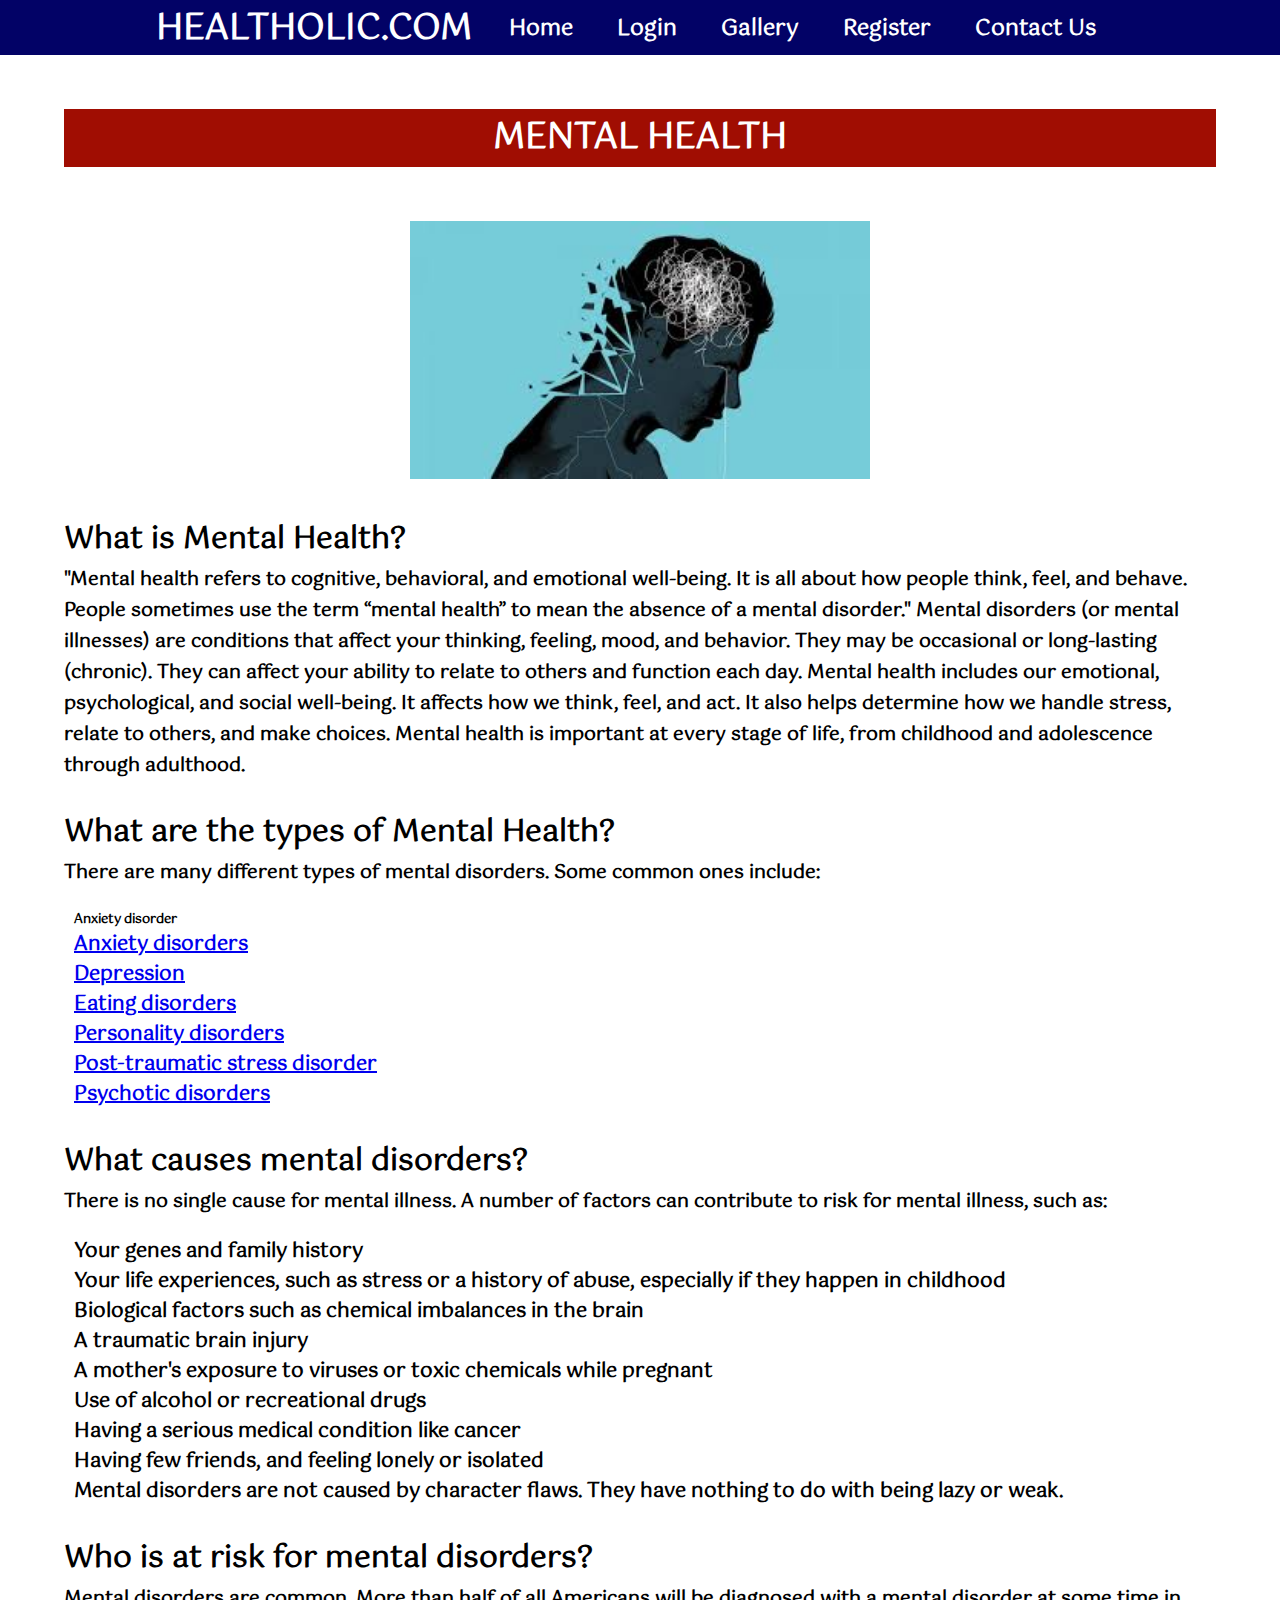
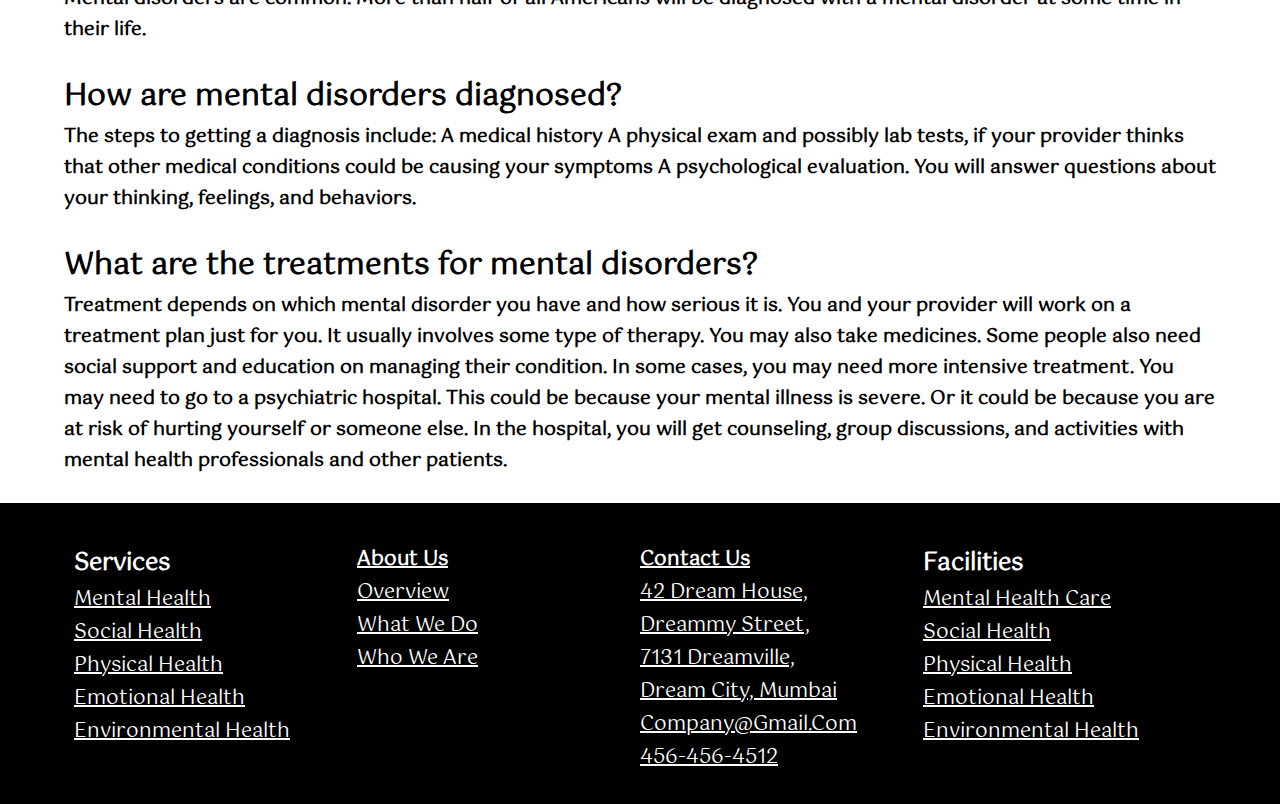
<file: health website/health website/mental.html>
<!DOCTYPE html>
<html lang="en">
<head>
	<meta charset="utf-8">
	
	<title>healtholic.com</title>
	<link rel="stylesheet" type="text/css" href="css/index.css">
	<!--<link rel="stylesheet" type="text/css" href="css/fontawesome/css/all.css">-->
	<!--<link rel="stylesheet" type="text/css" href="css/animate.css"> -->
</head>
<body>
<!-- Start Header Coding-->
<header>
	<div class="menu">
		<!-- Start Brand name coding-->
		<div class="brand-name">
			<a href="index.html">
				<h2 class="animated flash">
				<i class="fa fa-hospital"></i>&nbsp;
				HEALTHOLIC.COM</h2>
			</a>
		</div>
		<!-- End Brand name coding-->
		<!-- Start Nav coding & menu coding -->
         <nav>
         	<ul>
         		<li><a href="index.html">Home</a></li>
                 <li><a href="login.html">Login</a></li>
         		<li><a href="gallery.html">Gallery</a></li>
         		<li><a href="register.html">Register</a></li>
         		<li><a href="contact.html">Contact Us</a></li>
         	</ul>
         </nav>
		<!-- End Nav coding & menu coding -->
	</div>
</header>
<!-- End Header Coding-->
<!-- Start Section Coding-->
<section>
    <div class="w-80" style="padding: 0;">
        
	<!-- text decoration coding -->
	<br/><br/>
	<h1 class="welcome-text"><center>Mental Health </center></h1>
	<br/><br/>
    <center> <img src="images/2.jpg" width="40%"></center><br>
	<p>
        <h2>What is Mental Health?</h2>
       <h3> "Mental health refers to cognitive, behavioral, and emotional well-being. It is all about how people think, feel, and behave. People sometimes use the term “mental health” to mean the absence of a mental disorder."
        Mental disorders (or mental illnesses) are conditions that affect your thinking, feeling, mood, and behavior. They may be occasional or long-lasting (chronic). They can affect your ability to relate to others and function each day.
        Mental health includes our emotional, psychological, and social well-being. It affects how we think, feel, and act. It also helps determine how we handle stress, relate to others, and make choices. Mental health is important at every stage of life, from childhood and adolescence through adulthood.
       </h3>
    </p>
	<br/>
	<p>
		<h2>What are the types of Mental Health?</h2>
        <h3>There are many different types of mental disorders. Some common ones include:</h3>
     <h5> <ul>
		<div class="dropdown">
			<span>Anxiety disorder</span>
			<div class="dropdown-content">
			<p>An anxiety disorder is a type of mental health condition. If you have an anxiety disorder, you may respond to certain things and situations with fear and dread.
				<a href="anxiety.html">read more</a>
			</p>
			</div>
		</div>

        <li> <a class="link1" href="anxiety.html">Anxiety disorders</a></li>
        <li><a class="link1" href="depression.html">Depression</a></li>
        <li><a class="link1" href="eating.html">Eating disorders</a></li>
        <li><a class="link1" href="personality.html">Personality disorders</a></li>
        <li><a class="link1" href="stress.html">Post-traumatic stress disorder</a></li>
        <li><a class="link1" href="psychotic.html">Psychotic disorders</a></li>
        </ul></h5>
	</p>
	<br/>
	<p>
		<h2>What causes mental disorders?</h2>
        <h3>
        There is no single cause for mental illness. A number of factors can contribute to risk for mental illness, such as:
            <ul>
       <li> Your genes and family history</li>
       <li>Your life experiences, such as stress or a history of abuse, especially if they happen in childhood</li>
        <li> Biological factors such as chemical imbalances in the brain</li>
            <li> A traumatic brain injury</li>
                <li> A mother's exposure to viruses or toxic chemicals while pregnant</li>
                    <li> Use of alcohol or recreational drugs</li>
                        <li> Having a serious medical condition like cancer</li>
                            <li>  Having few friends, and feeling lonely or isolated</li>
                                <li>  Mental disorders are not caused by character flaws. They have nothing to do with being lazy or weak.</li>
    </ul>
    </h3>	
</p>
	<br/>
	<p>
		<h2>Who is at risk for mental disorders?</h2>
        <h3>
        Mental disorders are common. More than half of all Americans will be diagnosed with a mental disorder at some time in their life.
        </h3><br>

        <h2>How are mental disorders diagnosed?</h2>
        <h3>The steps to getting a diagnosis include:

        A medical history
        A physical exam and possibly lab tests, if your provider thinks that other medical conditions could be causing your symptoms
        A psychological evaluation. You will answer questions about your thinking, feelings, and behaviors.
        </h3><br>
        
        <h2>What are the treatments for mental disorders?</h2>
        <h3>Treatment depends on which mental disorder you have and how serious it is. You and your provider will work on a treatment plan just for you. It usually involves some type of therapy. You may also take medicines. Some people also need social support and education on managing their condition.

        In some cases, you may need more intensive treatment. You may need to go to a psychiatric hospital. This could be because your mental illness is severe. Or it could be because you are at risk of hurting yourself or someone else. In the hospital, you will get counseling, group discussions, and activities with mental health professionals and other patients.
        </h3>
	</p>
	<br/>
    </div>
</section>
<!-- End Section Coding-->
<!-- Start Footer Coding-->
<footer>
	<div class="w-80">
		<div class="footer-box">
 		<h2>Services</h2>
 		<a href="mental.html">Mental health </a>
 		<a href="#">Social health</a>
 		<a href="#">Physical health</a>
 		<a href="#">Emotional health</a>
 		<a href="#">Environmental health</a>
    </div> 	

    <div class="footer-box">
		<h2><a href="index.html">About Us</a></h2>
 		<a href="index.html">Overview</a>
 		<a href="index.html">What we do</a>
 		<a href="index.html">Who we are</a>
 		
 	</div>
 	<div class="footer-box">
		<h2><a href="contact.html">Contact Us</a></h2>
 		<a href="#">42 Dream House,</a>
 		<a href="#"> Dreammy street,</a>
 		<a href="#"> 7131 Dreamville,</a>
		<a href="#">Dream City, Mumbai</a>
 		<a href="#">company@gmail.com</a>
 		<a href="#">456-456-4512</a>
 	</div>
 	<div class="footer-box">
 		<h2>Facilities</h2>
 		<a href="#">Mental health care</a>
 		<a href="#">Social health</a>
 		<a href="#">Physical health</a>
 		<a href="#">Emotional health</a>
 		<a href="#">Environmental health</a>
 	</div>
	</div>
</footer>
<!-- End footer Coding-->
</body>
</html>
</file>
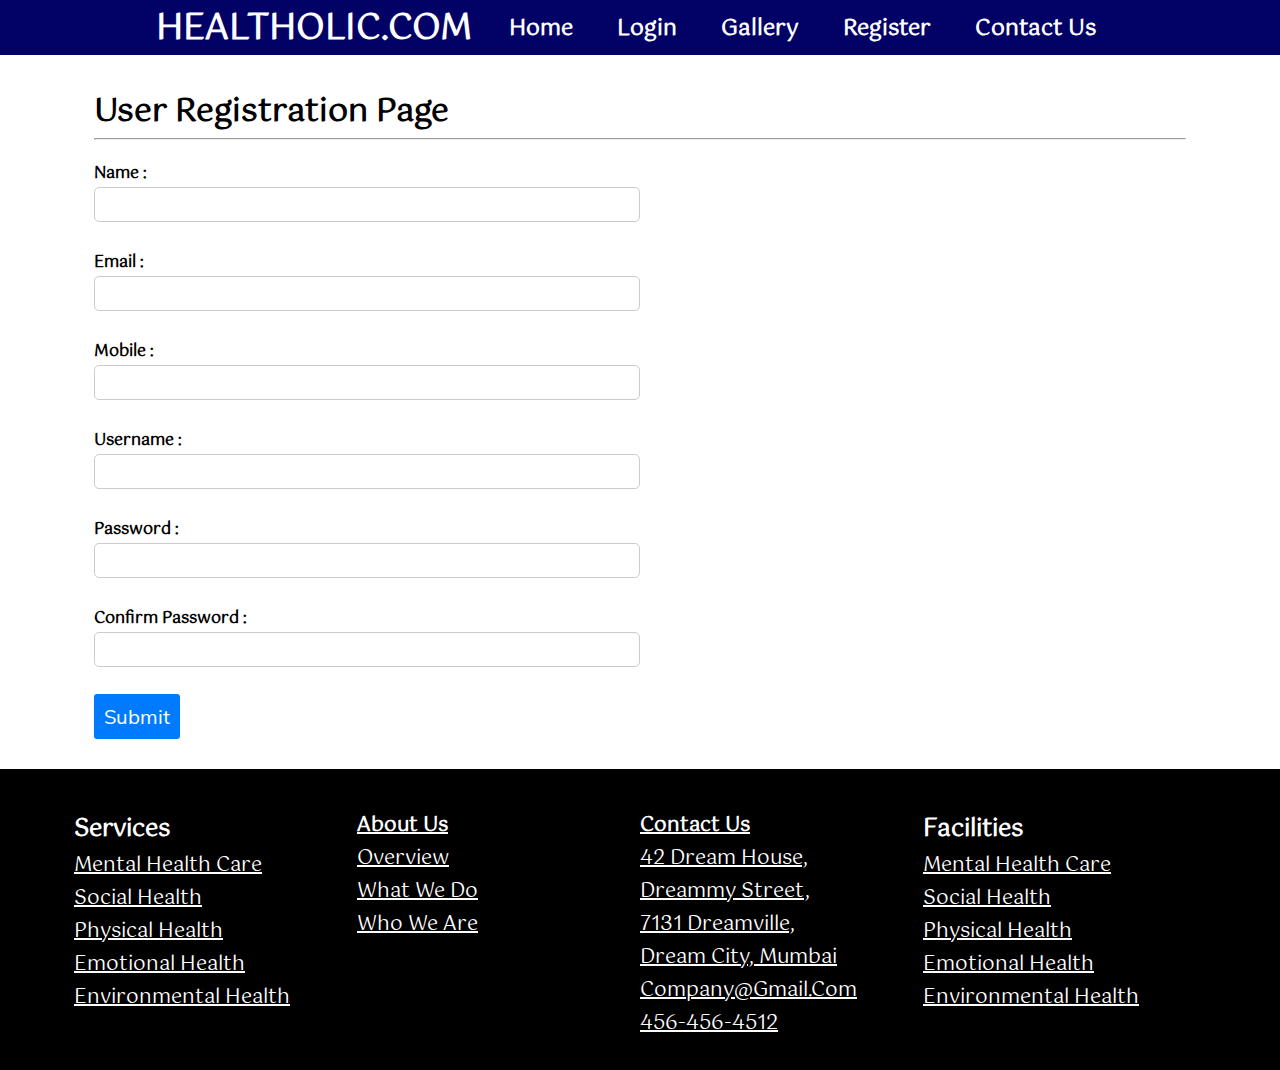
<file: health website/health website/register.html>
<!DOCTYPE html>
<html lang="en">
<head>
	<meta charset="utf-8">
	<title>healtholic.com</title>
	<link rel="stylesheet" type="text/css" href="css/index.css">
	<!--<link rel="stylesheet" type="text/css" href="css/fontawesome/css/all.css">-->
	<!--<link rel="stylesheet" type="text/css" href="css/animate.css">-->
</head>
<body>
<!-- Start Header Coding-->
<header>
	<div class="menu">
		<!-- Start Brand name coding-->
		<div class="brand-name">
			<a href="home.html">
				<h2 class="animated flash">
				<i class="fa fa-hospital"></i>&nbsp;
				HEALTHOLIC.COM</h2>
			</a>
		</div>
		<!-- End Brand name coding-->
		<!-- Start Nav coding & menu coding -->
         <nav>
         	<ul>
         		<li><a href="index.html">Home</a></li>
				 <li><a href="login.html">Login</a></li>
         		<li><a href="gallery.html">Gallery</a></li>
         		<li><a href="register.html">Register</a></li>
         		<li><a href="contact.html">Contact Us</a></li>
         	</ul>
         </nav>
		<!-- End Nav coding & menu coding -->
	</div>
</header>
<!-- End Header Coding-->
<!-- Start Section Coding-->
<section>
	<div class="w-80">
     <div class="form-box">
     	<h1>User Registration Page</h1>
     	<hr>
     	<form>
				<label for="name"><b>Name :</b></label><br/>
				<input type="text" name="name" id="name" />
				<br/><br/>

				<label for="email"><b>Email :</b></label><br/>
				<input type="email" name="email" id="email" />
				<br/><br/>

				<label for="mobile"><b>Mobile :</b></label><br/>
				<input type="number" name="mobile" id="mobile" />
				<br/><br/>

				<label for="username"><b>Username :</b></label><br/>
				<input type="text" name="username" id="username" />
				<br/><br/>

				<label for="password"><b>Password :</b></label>
				<br/>
				<input type="password" name="password" id="password" />
				<br/><br/>

				<label for="re-password"><b>Confirm Password :</b></label>
				<br/>
				<input type="password" name="re-password" id="re-password" />
				<br/><br/>

				<button type="submit" id="register-btn">Submit</button>
				
			</form>
     </div>
    </div>
</section>
<!-- End Section Coding-->
<!-- Start Footer Coding-->
<footer>
	<div class="w-80">
		<div class="footer-box">
 		<h2>Services</h2>
 		<a href="#">Mental health care</a>
 		<a href="#">Social health</a>
 		<a href="#">Physical health</a>
 		<a href="#">Emotional health</a>
 		<a href="#">Environmental health</a>
 	</div>
 	<div class="footer-box">
		<h2><a href="index.html">About Us</a></h2>
 		<a href="index.html">Overview</a>
 		<a href="index.html">What we do</a>
 		<a href="index.html">Who we are</a>
 		
 	</div>
 	<div class="footer-box">
		<h2><a href="contact.html">Contact Us</a></h2>
 		<a href="#">42 Dream House,</a>
 		<a href="#"> Dreammy street,</a>
 		<a href="#"> 7131 Dreamville,</a>
		<a href="#">Dream City, Mumbai</a>
 		<a href="#">company@gmail.com</a>
 		<a href="#">456-456-4512</a>
 	</div>
 	<div class="footer-box">
 		<h2>Facilities</h2>
 		<a href="#">Mental health care</a>
 		<a href="#">Social health</a>
 		<a href="#">Physical health</a>
 		<a href="#">Emotional health</a>
 		<a href="#">Environmental health</a>
 	</div>
	</div>
</footer>
<!-- End footer Coding-->
</body>
</html>
</file>
<file: health website/health website/css/index.css>
@charset "utf-8";
*{
	box-sizing: border-box;
	padding: 0;
	margin: 0;
}
@font-face{
	font-family: Gotu;
	src :url(../font/Gotu-Regular.ttf);
}
@font-face{
	font-family: Muli;
	src:url(../font/Muli-VariableFont_wght.ttf);
}
body{
	width: 100%;
	height: 100%;
	font-family: Gotu;
}

.w-80{
	width: 90%;
	height: auto;
	margin: auto;
	padding: 10px 10px;
}
/* Start Header Coding */

header{
	width: 100%;
	height: 55px;
	background: rgb(2, 2, 102);
	float: left;
}

header .menu{
	width: 80%;
	height: 55px;
	margin: auto;
	padding: 0 10px;
}

header .menu .brand-name{
	width: 35%;
	float: left;
}
header .menu .brand-name a{
	text-decoration: none;
}
header .menu .brand-name h2{
	font-family: Gotu;
	font-size: 35px;
	color: rgb(254, 254, 255);
}
/* start nav ul li coding */
header .menu nav{
	width: 65%;
	float: left;
}

header .menu nav ul{
	list-style: none;
}

header .menu nav ul li{
	display: inline-block;
	margin: 8px 10px;
	padding: 2px 10px;
}

header .menu nav ul li:hover{
	border:none;
	border-bottom: 3px solid rgb(143, 1, 1);
}

header .menu nav ul li:hover a{
	color: #0091d4;
}

header .menu nav ul li a{
	color: white;
	text-decoration: none;
	font-family: Gotu;
	font-size: 22px;
	font-weight: bold;
}

/* End Header Coding */

/* Start custom scrollbar coding*/

body::-webkit-scrollbar{
	width: 8px;
	background: black;
}

body::-webkit-scrollbar-thumb{
	background: rgb(2, 2, 37);
}

/* End custom scrollbar coding*/
/* Start Section Coding */

section{
	width: 100%;
	float: left;
}
section .section-img{
	width: 100%;
	height: 480px;
	background: url(../images/1.jpg) no-repeat;
    background-size: cover;
}

section .section-bg-box{
	width: 100%;
	height: 100%;
	background: rgba(0,0,0,0.3);
	text-align: center;
	padding: 150px 0;
}
section .section-bg-box h1{
	background: rgb(14, 180, 14);
	color: white;
	font-size: 50px;
	width: 50%;
	margin: auto;
}
section .section-bg-box h2{
	background: rgb(8, 20, 187);
	color: white;
	width: 50%;
	margin: auto;
	font-size: 20px;
}
section .welcome-text{
	font-size: 35px;
    text-transform: uppercase;
    background: rgb(160, 13, 2);
    width: 100%;
    padding: 0 5px;
    color: white;
}
.dropdown-content {
	display: none;
	position: absolute;
	background-color: #e2dcdc;
	min-width: 100px;
	box-shadow: 0px 8px 16px 0px rgba(0,0,0,0.2);
	padding: 10px 12px;
	z-index: 1;
  }
  
  .dropdown:hover .dropdown-content {
	display: block;
  }

a.link:hover, a.link:active {
	font-size: 150%;
	color: crimson;
}
a.link1:hover, a.link1:active {
	font-size: 150%;
	color: rgb(6, 114, 11);
}
section p{
	font-size: 22px;
	text-align: justify;
}
section ul{
	padding: 0;
	margin-left:10px;
	margin-top: 20px;
	list-style: none;
}
section ul li{
	font-size: 20px;
	line-height: 30px;
}
section h2{
	font-size: 30px;
}
section .about-box{
	width: 100%;
}
section .about-box p{
	font-size: 18px;
}
section .about-box div:nth-child(1){
	width: 60%;
	float: left;
	padding: 10px;
}
section .about-box div:nth-child(2){
	width: 40%;
	float: left;
	padding: 10px;
}
/* gallery Coding */
section .form-box{
	padding: 20px;
}
section .form-box .gallery{
	width: 100%;
	height: 200px;
	padding: 0 5px;
}
section .form-box .gallery div{
  width: 25%;
  height: 100%;
  float: left;
  padding: 5px;
}
section .form-box .gallery div img{
	border-radius: 10px;
}
section .form-box form{
	margin-top: 20px;
}
section .form-box input:focus,textarea:focus,button:focus{
	outline: none;
}
section .form-box input,textarea{
	width: 50%;
	height: 35px;
	border:1px solid #ccc;
	border-radius: 5px;
	padding: 0 10px;
	font-family: Gotu;
	font-size: 16px;
}
textarea{
	height: 100px;
}
section .form-box form #register-btn,#login-btn,#contact-btn{
	font-family: Muli;
	font-size: 20px;
	color: white;
	padding: 10px;
	border:none;
	cursor: pointer;
	border-radius: 3px;
}
section .form-box form #login-btn{
	background: red;
}
section .form-box form #contact-btn{
	background: blue;
}
section .form-box form #register-btn{
	background: #007bff;
}
section .form-box form #contact-btn:hover{
	background: #96084f;
}
section .form-box form #login-btn:hover{
	background: #9E0707;
}
section .form-box form #register-btn:hover{
	background: blue;
}
/* End Section Coding */
/* Start Footer Coding */

footer{
	width: 100%;
	background: black;
	float: left;
	color: white;
	padding: 30px 0;

}

footer .footer-box{
	width: 25%;
	float: left;
	height: 100%;
}

footer .footer-box a{
	display: block;
	font-family: Gotu;
	color: white;
	font-size: 20px;
	text-transform: capitalize;
}
footer .footer-box a:hover{
	text-decoration: none;
	color: red;
}
/* End Footer Coding */
</file>
